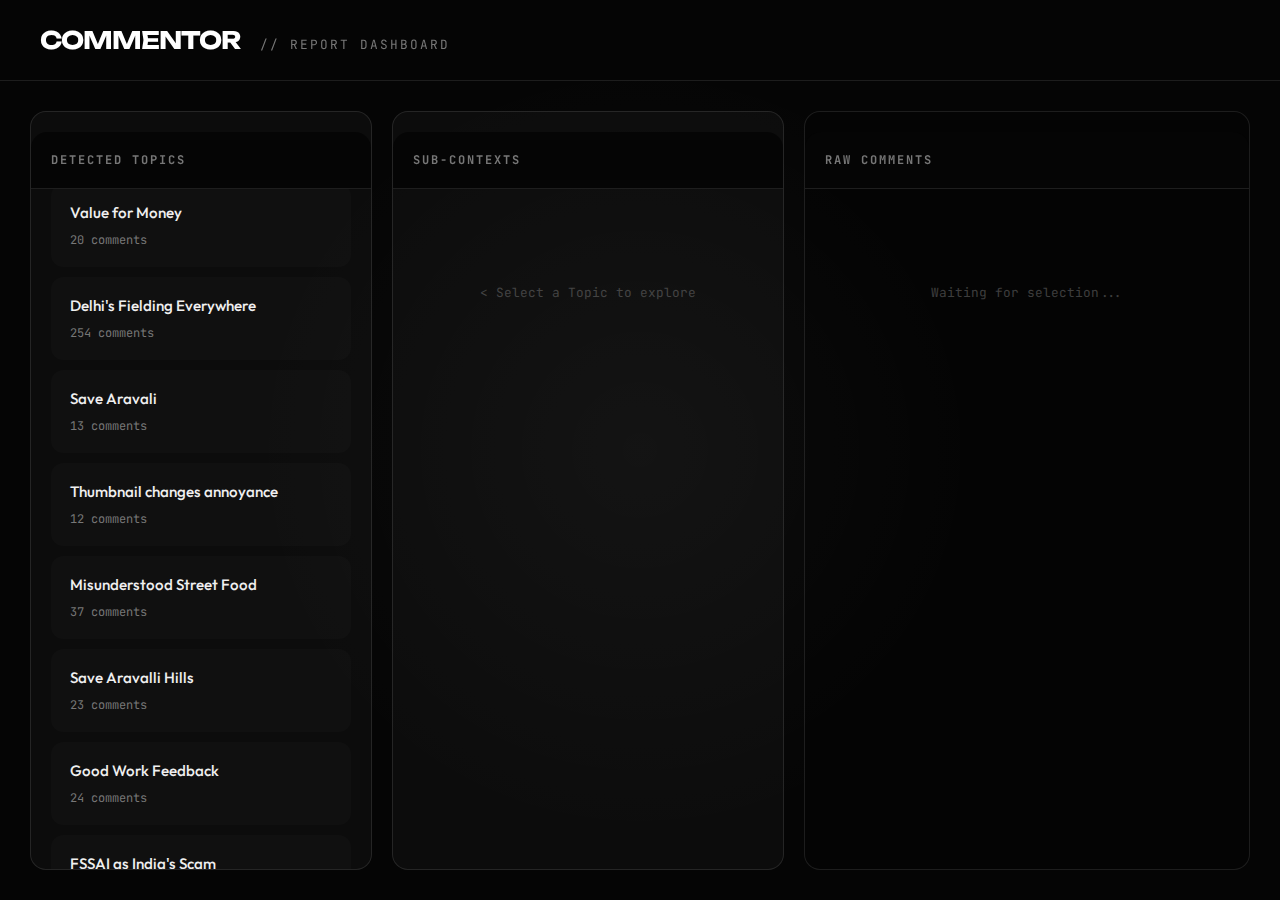
<file: demo1.html>
<!DOCTYPE html>
<html lang="en">
<head>
    <meta charset="UTF-8">
    <meta name="viewport" content="width=device-width, initial-scale=1.0">
    <title>COMMENTOR | Analysis Report</title>
    
    <link rel="preconnect" href="https://fonts.googleapis.com">
    <link rel="preconnect" href="https://fonts.gstatic.com" crossorigin>
    <link href="https://fonts.googleapis.com/css2?family=JetBrains+Mono:wght@400&family=Outfit:wght@300;400;500&family=Unbounded:wght@700;900&display=swap" rel="stylesheet">

    <style>
        /* --- THEME VARIABLES (MATCHING INDEX.HTML) --- */
        :root {
            --bg-color: #050505;
            --text-main: #ffffff;
            --text-dim: #777;
            --glass-bg: rgba(255, 255, 255, 0.03);
            --glass-border: rgba(255, 255, 255, 0.1);
            --neon-green: #00ff41;
            --font-title: 'Unbounded', sans-serif;
            --font-ui: 'Outfit', sans-serif;
            --font-mono: 'JetBrains Mono', monospace;
        }

        /* --- GLOBAL SETUP --- */
        body {
            font-family: var(--font-ui);
            margin: 0;
            background-color: var(--bg-color);
            color: var(--text-main);
            height: 100vh;
            display: flex;
            flex-direction: column;
            overflow: hidden;
        }

        /* --- AMBIENT GLOW BACKGROUND --- */
        body::before {
            content: '';
            position: absolute;
            width: 800px; height: 800px;
            background: radial-gradient(circle, rgba(255,255,255,0.03) 0%, rgba(0,0,0,0) 70%);
            top: 50%; left: 50%;
            transform: translate(-50%, -50%);
            z-index: -1;
            pointer-events: none;
        }

        /* --- HEADER --- */
        header {
            padding: 25px 40px;
            border-bottom: 1px solid var(--glass-border);
            display: flex;
            align-items: center;
            justify-content: space-between;
            background: rgba(5, 5, 5, 0.8);
            backdrop-filter: blur(10px);
            z-index: 10;
        }

        h1 {
            margin: 0;
            font-family: var(--font-title);
            font-size: 1.5rem;
            letter-spacing: -1px;
            color: #fff;
            text-transform: uppercase;
        }
        
        h1 span {
            font-family: var(--font-mono);
            font-size: 0.8rem;
            color: var(--text-dim);
            letter-spacing: 2px;
            margin-left: 15px;
            font-weight: 400;
        }

        /* --- LAYOUT --- */
        .container {
            display: flex;
            flex: 1;
            overflow: hidden;
            padding: 30px;
            gap: 20px;
        }

        .col {
            overflow-y: auto;
            padding: 20px;
            border-radius: 16px;
            background: var(--glass-bg);
            border: 1px solid var(--glass-border);
            display: flex;
            flex-direction: column;
            transition: all 0.3s ease;
        }

        /* Column Widths */
        .col-1 { flex: 0 0 300px; }
        .col-2 { flex: 0 0 350px; }
        .col-3 { flex: 1; background: rgba(0,0,0,0.2); } /* Slightly darker for contrast */

        /* Headings inside columns */
        h2 {
            font-size: 0.75rem;
            font-family: var(--font-mono);
            color: var(--text-dim);
            text-transform: uppercase;
            letter-spacing: 2px;
            
            /* STICKY HEADER LOGIC */
            position: sticky; 
            top: 0;
            z-index: 10;
            
            /* BACKGROUND: Dark to hide scrolling text */
            background: rgba(5, 5, 5, 0.95); 
            backdrop-filter: blur(5px);
            border-bottom: 1px solid var(--glass-border);

            /* MAGIC FIX: Stretch to cover the padding */
            margin-top: -20px;     /* Pull up to top edge */
            margin-left: -20px;    /* Pull left to edge */
            margin-right: -20px;   /* Pull right to edge */
            
            /* Add padding back so text isn't squished */
            padding: 20px;         
            margin-bottom: 15px;
            
            /* Round the top corners to match the card */
            border-radius: 16px 16px 0 0;
        }

        /* --- CARDS (TOPICS) --- */
        .card {
            background: rgba(255, 255, 255, 0.02);
            padding: 18px;
            margin-bottom: 10px;
            cursor: pointer;
            border-radius: 12px;
            border: 1px solid transparent;
            transition: all 0.2s ease;
        }

        .card:hover {
            background: rgba(255, 255, 255, 0.06);
            transform: translateX(4px);
        }

        /* ACTIVE STATE (The "Neon Green" Touch) */
        .card.active {
            background: rgba(0, 255, 65, 0.05);
            border: 1px solid var(--neon-green);
            box-shadow: 0 0 15px rgba(0, 255, 65, 0.1);
        }

        .card b {
            display: block;
            margin-bottom: 6px;
            color: #f0f0f0;
            font-weight: 500;
            font-size: 0.95rem;
        }

        .card small {
            color: var(--text-dim);
            font-size: 0.75rem;
            font-family: var(--font-mono);
        }

        /* --- BUBBLES (COMMENTS) --- */
        .bubble {
            background: transparent;
            padding: 15px;
            margin-bottom: 15px;
            border-left: 2px solid var(--glass-border);
            color: #ddd;
            font-size: 0.9rem;
            line-height: 1.5;
            transition: 0.2s;
        }
        
        .bubble:hover {
            border-left-color: var(--neon-green);
            background: linear-gradient(90deg, rgba(255,255,255,0.02) 0%, transparent 100%);
        }

        .placeholder-text {
            color: var(--text-dim);
            font-family: var(--font-mono);
            font-size: 0.8rem;
            text-align: center;
            margin-top: 100px;
            opacity: 0.5;
        }

        /* --- SCROLLBARS --- */
        ::-webkit-scrollbar { width: 6px; }
        ::-webkit-scrollbar-track { background: transparent; }
        ::-webkit-scrollbar-thumb { background: #333; border-radius: 10px; }
        ::-webkit-scrollbar-thumb:hover { background: #555; }

    </style>
</head>
<body>
    
    <header>
        <h1>COMMENTOR <span>// REPORT DASHBOARD</span></h1>
    </header>

    <div class="container">
        <div class="col col-1" id="global-list">
            <h2>Detected Topics</h2>
        </div>

        <div class="col col-2" id="sub-list">
            <h2>Sub-Contexts</h2>
            <div class="placeholder-text">&lt; Select a Topic to explore</div>
        </div>

        <div class="col col-3" id="comment-list">
            <h2>Raw Comments</h2>
            <div class="placeholder-text">Waiting for selection...</div>
        </div>
    </div>

    <script>
        const data = [{"id": 0, "title": "Value for Money", "count": 20, "sub_clusters": [{"id": "0-0", "title": "General / Main Topic", "count": 20, "comments": ["13:16   \u0910\u0938\u093e \u0938\u0941\u0928\u0928\u0947 \u092e\u0947\u0902 \u0906\u092f\u093e \u0939\u0948 \u0915\u093f \u0907\u0938 \u091c\u0917\u0939 \u092a\u0930 AQI \u0914\u0930 tempreture \u0938\u0947\u092e \u0938\u0947\u092e \u0939\u094b\u0924\u093e \u0939\u0948\u0964", "\u092e\u0941\u0926\u094d\u0926\u093e \u0924\u094b \u0938\u0939\u0940 \u0939\u0948 \u0926\u0947\u0916\u0924\u0947 \u0939\u0948\u0902 \u0915\u093f\u0924\u0928\u093e \u092b\u0930\u094d\u0915 \u092a\u0921\u093c\u0924\u093e \u0939\u0948\u0964\u0964 \u092a\u0930 \u092d\u0942\u0916 \u0907\u0924\u0928\u0940 \u0939\u0948 \u0932\u094b\u0917\u094b \u092e\u0947\u0902 value for money \u0926\u0947\u0916\u0924\u0947 \u0939\u0948\u0902\u0964\u0964", "\u0914\u0930 \u090f\u0902\u0921 \u092e\u0947\u0902 \u0924\u0940\u0928\u094b\u0902 \u091f\u0940\u092e\u094d\u0938 \u0928\u0947 \u0918\u0930 \u0915\u093e \u0916\u093e\u0928\u093e \u0916\u093e\u0928\u093e \u092c\u0902\u0926 \u0915\u0930 \u0926\u093f\u092f\u093e \ud83d\ude0a", "Indian \u091f\u094d\u0930\u0947\u0928 \u0915\u093e \u0916\u093e\u0928\u093e \u0915\u092d\u0940 \u092e\u0924 \u0916\u093e\u0928\u093e\n\u0914\u0930 \u0938\u094d\u091f\u0947\u0936\u0928 \u0915\u0947 \u092c\u093e\u0939\u0930 \u091c\u094b \u0930\u094b\u0921 \u0915\u093f\u0928\u093e\u0930\u0947 \u0938\u094d\u091f\u0949\u0932 \u0939\u094b\u0924\u0947 \u0939\u0948\u0902 \u0935\u0939\u093e\u0902 \u0938\u0947 \u092d\u0940 \u0915\u092d\u0940 \u0928\u0939\u0940\u0902 \u0916\u093e\u0928\u093e", "\u091a\u094b\u0930 \u0905\u0915\u0947\u0932\u0947 \u091a\u094b\u0930\u0940 \u0915\u0930\u0924\u093e \u0939\u0948 \u0938\u093e\u092e\u0928\u0947 \u0928\u0939\u0940\u0902\u0964", "\u0938\u094d\u0935\u091a\u094d\u091b \u092d\u093e\u0930\u0924 \u0915\u0947 \u092c\u093e\u0926 \u0938\u094d\u0935\u091a\u094d\u091b \u092d\u094b\u091c\u0928 \u0905\u092d\u093f\u092f\u093e\u0928 \u091a\u093e\u0939\u093f\u090f \u0939\u092e\u0947\u0902", "\u092d\u093e\u0908 \u0906\u092a\u0915\u0940 \u092a\u0928\u0940\u0930 \u0935\u093e\u0932\u0940 \u0935\u0940\u0921\u093f\u092f\u094b \u0926\u0947\u0916\u0928\u0947 \u0915\u0947 \u092c\u093e\u0926, \u0909\u0938\u0947 \u0926\u093f\u0928 \u0938\u0947 \u092e\u0948\u0902\u0928\u0947 \u092d\u0940 \u092a\u0928\u0940\u0930 \u0914\u0930 \u092a\u0928\u0940\u0930 \u0938\u0947 \u092c\u0928\u0940 \u0939\u0941\u0908 \u092c\u093e\u0915\u0940 \u091a\u0940\u091c\u0947\u0902 \u0916\u093e\u0928\u093e \u092c\u0902\u0926 \u0915\u0930 \u0926\u093f \u0939\u0948\u0902\u0964 \u092c\u093e\u0939\u0930 \u0915\u093e \u092c\u0928\u093e \u0939\u0941\u0906 \u0938\u094d\u091f\u094d\u0930\u0940\u091f \u092b\u0942\u0921 \u0914\u0930 \u092b\u093e\u0938\u094d\u091f \u092b\u0942\u0921 \u092e\u0948\u0902\u0928\u0947 \u0916\u093e\u0928\u093e \u092c\u0902\u0926 \u0915\u0930 \u0926\u093f\u092f\u093e \u0939\u0948 \u092a\u0942\u0930\u0940 \u0924\u0930\u0939 \u0938\u0947\u0964\n\u0905\u0917\u0930 \u0915\u093f\u0938\u0940 \u0915\u0940 \u0936\u093e\u0926\u0940 \u092f\u093e \u092a\u093e\u0930\u094d\u091f\u0940 \u092e\u0947\u0902 \u091c\u093e\u0924\u093e \u0939\u0942\u0902 (\u0935\u0948\u0938\u0947 \u092e\u0941\u091d\u0947 \u091c\u093e\u0928\u093e \u092a\u0938\u0902\u0926 \u092d\u0940 \u0928\u0939\u0940\u0902) \u0924\u094b \u0935\u0939\u093e\u0902 \u092a\u0930 \u092d\u0940 \u0928\u093e \u0915\u0941\u091b \u092d\u0940 \u0928\u0939\u0940\u0902 \u0916\u093e\u0924\u093e \u270b\ud83d\ude0a", "\u092e\u0947\u0902 \u0938\u090a\u0926\u0940 \u0915\u093e\u092e \u0915\u0930\u0924\u093e \u0939\u0942\u0901, \u0905\u0915\u094d\u0938\u0930 \u0910\u0938\u093e \u0939\u094b\u0924\u093e \u0939\u0948 \u0915\u093f \u092e\u0947\u0930\u0947 \u0915\u0932\u0940\u0917 \u0939\u092e\u093e\u0930\u093e \u092e\u091c\u093e\u0915 \u0909\u0921\u093c\u093e\u0924\u0947 \u0939\u0948\u0902 \u0910\u0938\u0940 \u0935\u0940\u0921\u093f\u092f\u094b \u0926\u093f\u0916\u093e\u0915\u0930 \u0964 \u0910\u0938\u0947 \u0938\u092e\u092f \u092a\u0930 \u092c\u0939\u0941\u0924 \u092c\u0941\u0930\u093e \u0932\u0917\u0924\u093e \u0939\u0948 \u091c\u092c \u0938\u092c \u0939\u092e \u0932\u094b\u0917\u094b\u0902 \u092a\u0930 \u0939\u0902\u0938 \u0930\u0939\u0947 \u0939\u094b\u0924\u0947 \u0939\u0948\u0902 \u0914\u0930 \u0915\u0941\u091b \u092c\u094b\u0932\u094b \u0924\u094b \u0905\u092a\u0928\u093e \u0939\u0940 \u0938\u093f\u0915\u094d\u0915\u093e \u0916\u094b\u091f\u093e \u0939\u0948 \ud83d\ude14\u0964 \n\u0939\u092e \u0932\u094b\u0917 \u0907\u0902\u0921\u093f\u092f\u093e \u0938\u0947 \u091b\u0941\u091f\u094d\u091f\u093f\u092f\u094b\u0902 \u0938\u0947 \u0935\u093e\u092a\u0938 \u0906\u0924\u0947 \u0938\u092e\u092f \u0915\u0941\u091b \u092e\u093f\u0920\u093e\u0908 \u092f\u093e \u0916\u093e\u0928\u0947 \u0915\u0940 \u091a\u0940\u091c\u0947\u0902 \u0932\u093e\u0924\u0947 \u0939\u0948\u0902, \u0924\u094b \u092c\u0939\u0941\u0924 \u0938\u093e\u0930\u0947 \u0932\u094b\u0917 \u0916\u093e\u0924\u0947 \u0928\u0939\u0940\u0902 \u0939\u0948\u0902, \u092f\u0939\u0940 \u0938\u092c \u0935\u0940\u0921\u093f\u092f\u094b \u0915\u0940 \u0935\u091c\u0939 \u0938\u0947 \u0964 \n\u0938\u091a \u092e\u0947\u0902 \u092c\u0939\u0941\u0924 \u092c\u0947\u091c\u094d\u091c\u0924\u0940 \u0939\u094b\u0924\u0940 \u0939\u0948 \u0907\u0902\u0921\u093f\u092f\u0928\u094d\u0938 \u0915\u0940 \u0907\u0902\u091f\u0930\u0928\u0947\u0936\u0928\u0932\u0940, \u0938\u094d\u091f\u094d\u0930\u0940\u091f \u092b\u0942\u0921 \u0915\u0940 \u0935\u091c\u0939 \u0938\u0947 \ud83d\ude1e", "\u092d\u0948\u092f\u093e \u092e\u0948\u0902 \u0906\u092a\u0915\u093e \u092c\u0921\u093c\u093e fan \u0939\u0941 \u092a\u0930 \u0906\u091c \u0932\u0917 \u0930\u0939\u093e \u0939\u0948 \u0906\u092a \u0938\u094b\u0928\u0947 \u0915\u0940 \u091a\u092e\u094d\u092e\u091a \u0915\u0947 \u0938\u093e\u0925 \u092a\u0948\u0926\u093e \u0939\u0941\u090f \u0939\u0948", "Solution to \u0939\u092e\u093e\u0930\u0947 \u0939\u0940 \u092a\u093e\u0938 \u0939\u0948\u0964\u0964\u092c\u093e\u0939\u0930 \u0915\u093e \u0916\u093e\u0913 \u0939\u0940 \u092e\u0924\u0964 Simple \u2764\u2764\u2764", "\u091c\u0930\u0942\u0930\u0940 \u0928\u0939\u0940\u0902 \u0939\u0948 \u092b\u093e\u0907\u0935 \u0938\u094d\u091f\u093e\u0930 \u0939\u094b\u091f\u0932 \u092e\u0947\u0902 \u092d\u0940 \u0905\u091a\u094d\u091b\u093e \u0916\u093e\u0928\u093e \u092e\u093f\u0932\u0947\ud83d\ude05", "100 \u0930\u0941\u092a\u090f \u092e\u0947\u0902 fssai \u0938\u0930\u094d\u091f\u093f\u092b\u093f\u0915\u0947\u091f \u092e\u093f\u0932 \u091c\u093e\u0924\u093e \u0939\u0948 \u0907\u0938\u0938\u0947 \u092c\u0921\u093c\u093e \u0926\u0941\u0916 \u0926\u0941\u0930\u094d\u092d\u093e\u0917\u094d\u092f \u0914\u0930 \u0915\u094d\u092f\u093e \u0939\u0948 \u0907\u0938 \u0926\u0947\u0936 \u0915\u093e \u0915\u094b\u0908 \u092b\u0942\u0921 \u0911\u092b\u093f\u0938\u0930 \u091a\u0947\u0915 \u0915\u0930\u0928\u0947 \u092d\u0940 \u0928\u0939\u0940\u0902 \u0906\u0924\u093e \u092c\u093f\u0928\u093e \u092b\u0942\u0921 \u0932\u093e\u0907\u0938\u0947\u0902\u0938 \u092c\u093f\u0928\u093e \u091a\u0947\u0915\u093f\u0902\u0917 \u092b\u0942\u0921 \u0915\u094b\u0930\u094d\u091f \u0916\u094b\u0932\u0928\u0947 \u0926\u0947\u0928\u093e \u0939\u0940 \u0928\u0939\u0940\u0902 \u091a\u093e\u0939\u093f\u090f", "\u092f\u0926\u093f \u0917\u094d\u0932\u0935 \u0921\u093e\u0932\u0947 \u092d\u0940 \u0939\u0948, \u0924\u094b \u0935\u094b \u0917\u094d\u0932\u0935\u094d\u091c \u0938\u093e\u092b \u0939\u094b\u0902\u0917\u0947 \u0907\u0938\u0915\u0940 \u092d\u0940 \u0915\u094d\u092f\u093e \u0917\u093e\u0930\u0902\u091f\u0940 \u0939\u0948 ?", "\u0a2c\u0a39\u0a41\u0a24 \u0a35\u0a27\u0a40\u0a06 \u0a35\u0a40\u0a30 \u0a1c\u0a3e\u0a17\u0a30\u0a42\u0a15 \u0a32\u0a08", "\u0986\u09ae\u09bf \u098f\u0995\u09a6\u09bf\u09a8 \u09b9\u09be\u0993\u09a1\u09bc\u09be \u09b8\u09cd\u099f\u09c7\u09b6\u09a8 \u09ac\u09be\u09b8 \u09b8\u09cd\u099f\u09cd\u09af\u09be\u09a8\u09cd\u09a1\u09c7 \u098f\u0995\u099f\u09be \u09ac\u09be\u09b8\u09c7 \u09ac\u09b8\u09c7 \u09ac\u09b8\u09c7 \u099c\u09be\u09a8\u09be\u09b2\u09be \u09a6\u09bf\u09df\u09c7 \u098f\u0995\u099f\u09be \u0995\u09be\u09a8\u09cd\u09a1-\u0995\u09be\u09b0\u0996\u09be\u09a8\u09be \u09a6\u09c7\u0996\u099b\u09bf\u09b2\u09be\u09ae\u0964\n\u09ac\u09be\u09b8 \u09b8\u09cd\u099f\u09cd\u09af\u09be\u09a8\u09cd\u09a1\u09c7\u09b0 \u098f\u0995\u099f\u09be \u09a6\u09cb\u0995\u09be\u09a8\u09c7 \u09a6\u09c7\u0996\u09bf \u099a\u09be\u0989\u09ae\u09bf\u09a8 \u09a8\u09c1\u09a1\u09c1\u09b2\u09b6 \u09b8\u09bf\u09a6\u09cd\u09a7 \u0995\u09b0\u09c7 \u099c\u09b2 \u099d\u09a1\u09bc\u09a4\u09c7 \u09a6\u09bf\u09df\u09c7\u099b\u09c7\u0964 \u0986\u09ae\u09bf \u09af\u09c7 \u09ac\u09be\u09b8\u099f\u09be \u09a4\u09c7 \u09ac\u09b8\u09c7\u099b\u09bf\u09b2\u09be\u09ae \u09b8\u09c7\u0987 \u09ac\u09be\u09b8\u099f\u09be \u098f\u0995\u099f\u09c1\u0996\u09be\u09a8\u09bf \u09b8\u09be\u09ae\u09a8\u09c7 \u098f\u0997\u09bf\u09af\u09bc\u09c7 \u09af\u09c7\u09a4\u09c7\u0987 \u09aa\u09be\u099a\u09be-\u09a8\u09cb\u0982\u09b0\u09be \u099c\u09b2 \u099b\u09bf\u099f\u0995\u09c7 \u0997\u09c7\u09b2\u09cb, \u09ae\u09a8\u09c7 \u09b8\u09c7\u0987 \u099a\u09be\u0989\u09ae\u09bf\u09a8\u09c7\u0993 \u099b\u09bf\u099f\u0995\u09c7 \u0997\u09c7\u099b\u09c7\u0964 \u09a6\u09cb\u0995\u09be\u09a8\u09c7\u09b0 \u09b2\u09cb\u0995\u099f\u09be \u098f\u0995\u099f\u09be \u099d\u09be\u0981\u099f\u09be \u09a8\u09bf\u09af\u09bc\u09c7 \u09ac\u09be\u09b8 \u09b8\u09cd\u099f\u09cd\u09af\u09be\u09a8\u09cd\u09a1\u09c7\u09b0 \u09a8\u09cb\u0982\u09b0\u09be \u099c\u09b2\u09c7 \u099d\u09be\u0981\u099f \u09a6\u09bf\u099a\u09cd\u099b\u09bf\u09b2, \u09ac\u09be\u09b8\u09c7\u09b0 \u099a\u09be\u0995\u09be\u09b0 \u099c\u09b2 \u099b\u09bf\u099f\u0995\u09c7 \u09af\u09c7\u09a4\u09c7\u0987 \u099d\u09be\u0981\u099f\u09be \u09ab\u09c7\u09b2\u09c7 \u09a6\u09bf\u09df\u09c7, \u09b9\u09be\u09a4 \u09a8\u09be \u09a7\u09c1\u09af\u09bc\u09c7 \u09a8\u09c1\u09a1\u09c1\u09b2\u09b6 \u098f\u09b0 \u099c\u09be\u09af\u09bc\u0997\u09be\u099f\u09be \u09a4\u09c1\u09b2\u09c7 \u09a8\u09bf\u09b2\u09cb \u098f\u09ac\u0982 \u09a8\u09c1\u09a1\u09c1\u09b2\u09b6 \u0997\u09c1\u09b2\u09cb \u0995\u09c7 \u098f\u0995\u099f\u09c1 \u09a8\u09c7\u09a1\u09bc\u09c7-\u0998\u09c7\u0981\u099f\u09c7 \u09a6\u09bf\u09b2\u09cb\u0964 \u0986\u09ac\u09be\u09b0 \u098f\u0995\u099f\u09be \u09a1\u09c7\u099a\u0995\u09bf \u0993\u09ad\u09c7\u09a8\u09c7 \u09ac\u09b8\u09bf\u09af\u09bc\u09c7 \u09a4\u09be\u09a4\u09c7 \u099c\u09b2 \u09a2\u09c7\u09b2\u09c7 \u09a6\u09bf\u09df\u09c7 \u0986\u09ac\u09be\u09b0 \u099d\u09be\u0981\u099f \u09a6\u09bf\u09a4\u09cb \u09b6\u09c1\u09b0\u09c1 \u0995\u09b0\u09c7 \u09a6\u09bf\u09b2\u0964\n\u09ac\u09be\u09b8\u099f\u09be \u0986\u09b0 \u098f\u0995\u099f\u09c1 \u098f\u0997\u09bf\u09df\u09c7 \u09af\u09c7\u09a4\u09c7\u0987 \u09a6\u09c7\u0996\u09bf \u098f\u0995\u099f\u09be \u09b2\u09cb\u0995 \u09a6\u09c7\u0993\u09af\u09bc\u09be\u09b2\u09c7 \u09aa\u09cd\u09b0\u09b8\u09cd\u09b0\u09be\u09ac \u0995\u09b0\u099b\u09c7 \u098f\u09ac\u0982 \u09b8\u09c7\u0987 \u099c\u09b2 \u09aa\u09cd\u09b0\u09ac\u09be\u09b9\u09bf\u09a4 \u09b9\u099a\u09cd\u099b\u09c7 \u0990 \u09a6\u09cb\u0995\u09be\u09a8\u09c7\u09b0 \u09a6\u09bf\u0995\u09c7\u0987\u0964\n\n\u098f\u09b8\u09ac \u09a6\u09c7\u0996\u09be\u09b0 \u09aa\u09b0\u09c7 \u09aa\u09cd\u09af\u09be\u0995\u09c7\u099f\u099c\u09be\u09a4 \u0996\u09be\u09ac\u09be\u09b0 \u099c\u09bf\u09a8\u09bf\u09b8 \u099b\u09be\u09a1\u09bc\u09be \u0985\u09a8\u09cd\u09af \u0995\u09cb\u09a8\u0993 \u0995\u09bf\u099b\u09c1 \u0995\u09bf\u09a8\u09a4\u09c7\u0987 \u0987\u099a\u09cd\u099b\u09c7 \u0995\u09b0\u09c7 \u09a8\u09be\u0964 \u09af\u09a6\u09bf\u0993 \u09aa\u09cd\u09af\u09be\u0995\u09c7\u099f\u099c\u09be\u09a4 \u099c\u09bf\u09a8\u09bf\u09b8 \u0995\u09bf\u09ad\u09be\u09ac\u09c7 \u09a4\u09c8\u09b0\u09bf \u09b9\u099a\u09cd\u099b\u09c7 \u0995\u09c7 \u099c\u09be\u09a8\u09c7, \u09b8\u09c7\u0996\u09be\u09a8\u09c7\u0993 \u09b9\u09af\u09bc\u09a4\u09cb \u0996\u09be\u09b0\u09be\u09aa \u0985\u09ac\u09b8\u09cd\u09a5\u09be\ud83d\ude22", "MOMO \u0939\u094b \u0939\u094c \u092c\u0947\u0928\u094d\u0938\u094d\u091f\u094b\u0915 \u092e\u094b\u092e\u094b\u091c \u0928\u0939\u093f", "\u0926\u093f\u0932\u094d\u0932\u0940 \u0935\u093e\u0932\u0947, \u0915\u0930\u0947 \u0924\u094b \u0915\u0930\u0947 \u0915\u094d\u092f\u093e... \u092c\u094b\u0932\u0947 \u0924\u094b \u092c\u094b\u0932\u0947 \u0915\u094d\u092f\u093e.... \u0938\u093e\u0902\u0938 \u0932\u0947\u0928\u0947 \u0915\u0947 \u0932\u093f\u090f \u0938\u093e\u092b \u0939\u0935\u093e \u0928\u0939\u0940\u0902 \u0939\u0948 \u092a\u0940\u0928\u0947 \u0915\u0947 \u0932\u093f\u090f \u0938\u093e\u092b \u092a\u093e\u0928\u0940 \u0928\u0939\u0940\u0902 \u0939\u0948 \u0914\u0930..... \u0905\u092c \u0909\u0928\u0915\u093e favourite momos \u092d\u0940 \u0928\u0939\u0940\u0902 \u092c\u091a\u093e \ud83d\ude02\ud83d\ude02\ud83d\ude02... \u0939\u0947 \u092a\u094d\u0930\u092d", "\u0915\u094d\u092f\u093e \u0918\u0930 \u092e\u0947\u0902 \u0906\u091f\u093e \u0917\u0942\u0902\u0925\u0924\u0947 \u0938\u092e\u092f \u0938\u092d\u0940 \u0932\u094b\u0917 \u0917\u094d\u0932\u0935\u094d\u0938 \u092a\u0939\u0928\u0924\u0947 \u0939\u0948\u0902\u0964\n\u092b\u093f\u0930 \u0917\u093f\u0932\u0935\u094d\u0938 \u092a\u0930 \u0907\u0924\u0928\u093e \u091c\u094b\u0930 \u0915\u094d\u092f\u094b\u0902", "9:22 Adrija di \u0986\u09ae\u09bf \u09a4\u09cb\u09ae\u09be\u0995\u09c7 \u098f\u0995\u099f\u09be \u09ae\u09c7\u0987\u09b2 \u0995\u09b0\u09c7\u099b\u09bf\u09b2\u09be\u09ae, \u09a4\u09c1\u09ae\u09bf \u0995\u09cb\u09a8\u09cb \u0989\u09a4\u09cd\u09a4\u09b0 \u09a6\u09be\u0993 \u09a8\u09bf \u0964 \u09aa\u09be\u09b0\u09b2\u09c7 \u098f\u0995\u099f\u09c1 \u0989\u09a4\u09cd\u09a4\u09b0 \u09a6\u09bf\u0993 \u0964", "\u092f\u0947 \u0938\u092c \u0924\u094b \u0920\u0940\u0915 \u0939\u0948 \u092f\u0947 \u092d\u0940 \u090f\u0915 \u0917\u0902\u092d\u0940\u0930 \u092e\u0941\u0926\u094d\u0926\u093e \u0939\u0948\u0964 \u092d\u093e\u0908 \u0926\u0947\u0936 \u092e\u0947\u0902 \u091c\u0902\u0917\u0932 \u0909\u091c\u093e\u095c\u0947 \u091c\u093e \u0930\u0939\u0947 \u0939\u0948\u0902 \u0905\u0930\u093e\u0935\u0932\u0940 \u0915\u091f\u0928\u0947 \u0935\u093e\u0932\u093e \u0939\u0948 \u0935\u0940\u0921\u093f\u092f\u094b \u0915\u092c \u0906\u092f\u0947\u0917\u0940 \u0907\u0928 \u092e\u0941\u0926\u094d\u0926\u094b\u0902 \u092a\u0930?"]}]}, {"id": 1, "title": "Delhi's Fielding Everywhere", "count": 254, "sub_clusters": [{"id": "1-0", "title": "General / Main Topic", "count": 157, "comments": ["12:15 Stuffing chatpata aur pani tasty hone ke liye secret haatho wala Ingredient nahi dal na\ud83d\ude02", "Na govt ko or na hi public ko koi v fark parta hai", "4:31 gloves hone chahiye, Gloves ko saaf karne ke liye sanitizer hona chahiye , Autoclave jesa kuch  bhi hona chahiye jo steam se sterilization so sake", "1:50 google reviews me jo restaurant hai uski videos viral nahi hoti hai. Viral unki hoti hai jo aapne video ki shuruaat me dikhayi thi. Apko aisi jagah jana chahiye test krne jaha reviews na hote ho. Kyuki jyada tar normal log offline jagah se hi khate hai jaha reviews nhi hote. Agree?", "Do not compare with Singapore. Bcoz, humare yaaha, aaisa hi hota hai.\ud83d\ude02", "Jab food vloggers puchte hain kya dal rhe ho ye kya hai toh hmme azeeb lagta hai but main reason yahi hota hai puchne ka chemicals toh nhi dal rhe jo dal rhe uski quality kesi hai but", "Hygiene sabko lta hai even hmare area ke shopkeeper ko bhi hai unko bolne ke baad bhi wo instructions follow nhi karte rules to hona hi chahiye aur dtalls bhi bnana chahiye", "Bro changes his thumbnails a lot\u2014 but ye lali chagani club kachori waale ko kyun toda\ud83d\ude02", "pura video dekha bt mostly jo report aaya usse to influence honge log to eat street food ...", "Mausam thanda hai thande mausam me Bacteriya activate nahi hoge utan ye test may, June July me karwana tha", "\ud83d\ude02\ud83d\ude02\ud83d\ude02 12:09 Itna kachra kha liya hai ki ab acchi chij bhi acchi Nahin la", "West Bengal me sab se jyada unhygienic food hota hai is that true??? because muze kuch friends bole Jo wahape visit karke aye the", "Mostly viral videos cart ki hoti hai jo unhygienic tareeke food preparation karte hai par apne resturant ko chunka joke somehow mismatch.", "bhai last 2 momo stall katwaria sarai mai hai , iit delhi ke paas, main khaate peete retha hun (mera khel khatam hai)", "Bhai iska liya health sanitary inspector post hoti jo ya log vacancy nhi niklta hum jasa log bus deploma karka beetha hai", "aapne research ke liye shop jo visit kiye wo sare toh hygienic mane jate hai and for rich people only.  gareeb jaha fastfood khate hai wha ka to dekha hi nhi", "Food inspector crores k makaan bana rahe hai bhai. Ek chhapa nai padta.  Padta wahan hai jab paisa nai milta", "Aap to  Surat me gaye hi nahi 0:37", "12:08 taste to unhygienic food m hi hota h , jisko bnane m special piche k masala or bina glaps wale hatho se hi ata h \ud83d\ude02\ud83d\ude02", "Abhi vi India main food stalls ke liye licence raj hota hain neta o ke talbe chatne padta hein \ud83d\ude22", "Mere real chachu ek food safety officer h vo btate h ki unke under m 3 district h ab mtlb 1 district ko sirf hafte m 2 din aur 2 din m kya hi hota h aur upr se jo ministers aate h khi se bhi chahe CM ho ya koi bhi minister unke ps bhi duty chachu ki lg jati h jisse sara time sirf ministers ka khana hi check krne m nikl jata h aur dusre logo k liye time milta hi nhi and fr vo 13-14 ghante duty krte h jisse ki vo apne district k venders h unko bhi dekh paye", "FSSAI is Too Corrupt Make a New Body \ud83d\ude05\ud83d\ude05To Save Street Food \ud83d\ude0a\ud83d\ude0aMai kaal Sealdah gya thay Station keh Pass Gloves \ud83e\udde4 Pehenta Hi Nahi Hai Ye", "Kolkata bengalore phir jinda rehne layak hai... Delhi mai khane se agar nahi mare toh air aur uska aqi (aka temperature) mar dega \ud83d\ude42", "fody safety department me jitne hai vo bhi kuchh nahi karte hai", "India ke har problem solution available he lekin problem ye he ki hame vo implement nahi karna.", "Bhai ne jisko \"Chirag Dilli Facility\" bol kar achha feel karwaya......vo Chirag Dilli jhar jhar buildings hain jisme log room ke floor par momos banate hai", "Singapore ke rules bahut shi he food safety ke liye", "Arawali hills par bhi vedio bnao please bhai is vakt aapko aavaj uthane ki sakht jarurat h bhai please from rajasthan", "mujhe toh lagta hai main kuch jyda hi immune hogya hu phele street food then hostel ka unhygenic khana fir bhi lagta hain abhi toh aur jhelna hai", "Sahi bol rahe ho bhai, \ud83d\ude22mein bhi Trombay  mein rahta hu", "Bro sabse badi problem ye hai ki ye khaane wale jis hath se customer se paise lete hai usi se khana/food bhi dete hai to batao wo currency kis kis ke hath se touch hokar aayi hogi", "Main jahaan hoon yahaan par Samosa, Litti, Bhajiya etc open raheta hai, wo bhi road ke side par hi..jahaan dust faila raheta hai.\nLekin koi rok nahi lagata. \nPolice soyi hui hai.\n\nMundra Gujarat", "Bangalore me street ship gye hi nhi bhai \ud83d\ude35\u200d", "Yaar ek toh food officers, judges aur infrastructure handle karne waalo ki kmi hai aur unemployment intna zyada hai\ud83d\ude22\nMtlb sense hi nhi bnta", "Bhai best jaga pe jaoge to sahi hygiene hy dekhy gi na casual jaga pe jao na jahan middle class log khana khaty", "Street food wo jo road side pe hota hy na k koi restaurant mai...", "Singapore china japan ko 60-70 me dekho aise lgta hai hum us time unse ache hai... Aaj 2025 me hum vhi hai or wo top par in every aspect", "Theek hai ye bat ki hygiene ki kami hai lekin in sab points ko log generalize kar dete hain ki puri country hi unhygienic hai \nKuch foreign vloggers bhi hai jo saaf jagah ko janbujh kar avoid karke kisi unhygienic jagah par jate hain \nBasically india ki image kharab hoti hai\nShuru main apne Jo clips dikhaye hain unmein sab india se hain bhi nahi", "yeh saab ka baas ek hi solution salary badhao, INR ka value badhao. Kyo ki Indian afford ni kr patey hein tou food sellers b afford ni kr patey quality maintain krna aur quality maintain krne jayega tou price hike krna padhta hein aur customers afford ni kr patey kyo ki salary kaam hei", "Bhai , par kya vendor ne gloves bhi achhe hi pehne honge iski kya guarantee hongi, kyoki jab tak vendor aware nhi honga tab tak kuchh nhi ho sakta!!!!", "Singapore ka system kafi pasand  aaya mujhe", "sabse kam kharche me Colour keliye bit chakundar ko istemal kar sakte he red colour hojata he 5star me istemal karta he", "Thankyou Bhai ,mai nhi khaunga ab se yeh sab", "Mere bagal ne samose ki shop hai wo khule me samose banate hai road kinaare", "Bro everyone knows ki hmari sarkar kuch nahi kre gi pollution ka so please hme khud hi sab issues solve krne hoge let's do it together everybody", "Bhaiya kya aap hume bata sakte hain ki kon sa protein badhiya ha jo hum le ske bina kisi effect ke\u2764\u2764", "Jo chij safai se banegi uska test Nahin rahega Jo chij gandagi se banegi uska test aacha rahega", "Sikhne k liye china se pollution control bhi Sikh sakte hai, but govt ko sikhna bhi nhi na to regulate or enforce karna hai. Baas lootna hai", "Bhai aise khane wale videos mein mjhe on field team mein leliya karo please", "Shukar hai koi toh iss cheez pe dhayan de raha hai, kya pta bimaria unhygienic food ki vajah se ho rahi hon", "Bhai ek video online education business pr bhi bnao causes:\n1) ye log through the year batch laate hi hai pr jab exams near hota hai to comback ke naam pr or bhi saare batch launch krte hai taki business bana rhe\n2) comback me bcche ko aise batate hsi ki 1 se 2 months me pura syllabus complete kra denge to yahi cheez yearly courses me aise hi 6 baar syllabus kyu nhi khatam kiya??\n3) ye through the year itne saare batch laate hai ki sabhi bacche ka mentality bnn jata hai ki isse nhi to agle batch se kr lunga or issi reason se backlog bhi bnnta hai or ye bhi bolte hai ki nhi padhta koi nhi backlogs seris laate hai \n Or pata nhi kyaa ???", "Are jis State me gaye waha ki bhasha me baat karni chahiye thi unko accha lagta", "Humare desh me ek food safety authority hai jo itne mahan hai ki bohot hard work karke ek rule book banake rakha hai..\n\nAb wo follow ho raha hai ki nahi ye bhi wo dekhe ye kya baat Hui..?\n\nAaj kal log bohot zyada demand aur complaint karne lage hai..\n\nFood safety authority hai wo food safe hai ki nahi ye bhi wo hi dekhega to uska aur jo bade bade kaam hai wo kon karega?\n\nKya Aaj kal public kuch samajhte nahi hai..", "Bhaiyya ke Haat ka maail jab tak mix nahi ho jata tab tak acchi taste nahi aati... that's why jo puchka thoda bahut hygenic tha...it didn't taste good...", "momo wale bhiya pe dil aagaya <3", "Aisi job mujhe bhi chahiye \ud83d\ude05", "Bhai apko Delhi Chandigarh  ma be dekho\ud83d\ude22", "Yeh kaisi loktantra hai jahan awaaz sirf chunaav ke waqt yaad aati hai?\nParyavaran par bolein toh koi sunta nahi,\nSwasthya par sawaal uthao toh khamoshi milti hai,\nNaukri ki baat karo toh sirf vaade milte hain.\nAgar awaam ki awaaz hi nahi suni jaati,\ntoh phir yeh loktantra kis ke liye hai\u2014logon ke liye ya sirf kursi ke liye?", "Bhai rules ka pata nhi per civiv sense Jaruri hai\ud83d\ude22", "Toh Delhi mei saaf hawa hi nehi balki saaf khana bhi nehi hai", "Mohak bhai kabhi field pe nahi jate hai review lene", "turned out mohak mangal is  the best food investigator than so called food bloggers of india.. kuch sikho ayush sapra  bhai..inke jaise honest review dijiye", "Mohak bhai mumbai mai koi team kuy nahi bheja aapne", "FCI ki 2020 m vacancy ayi thi last tym", "Bhai gareeb aadmi to aisi jagah se bhi nahi khata ,woh to road par lagi thela gadi se khata hai,uska symple lo.", "Me 2 baar admit ho chuka hu hospital me food poisoning ki wajah se esliye me ab bahar kuch khata hi nhi man hota h toh ghrpe hi bana leta hu and mere doctor ne merko bola tha ki if bahar ka rahe ho toh fried khao kyuki usme germs mar jayge and panipuri, chutney or jayda touched cheej avoid kro", "Food bloggers ko dukandar ne haddi dali to kuch bhi promote kar dete hai...they are also responsible... They should investigate like your teams and then only feature/ recommend food spot", "Best mohak mangal bhai \u2764\nBasic needs ke liye itna struggle kya ye h 4th largest economy?", "Government owned FSSAI aur bhi aisi agencies faltu hai, kamchor hai, inko piase khilao aur aap apne ghatiya hygiene is khana khilao.", "Al amanah ke khilaf main kuch nahi sununga... College ke dino me ek chote se room se shuru hoke use itna bada bante dekha hu. Roz ka lunch hua karta tha hum college students ka. Filling, affordable and tasty. \nAl-Amanah for life", "Hamare yeha aisa hi hota ha", "Ham tho viswgiru hy \ud83d\ude2e q seekhe dusrons", "Mujhe to yaad bhi nhi kab last time street food khaya tha jo man hota h ghar pe hi ban jata h \u2764\ufe0f\ud83d\ude18\ud83d\ude18", "Mai jb bhi delhi ke momo khata hu mere ko diariha ho jata hai \nLast ke ek year se touch bhi nhi kiya momo maene \ud83d\ude4c", "Kya bhai aache dukan me khana aacha hi milega na \nKoi thele wale ke paas jata \ud83e\udd21\ud83e\udef5", "Ajjeb log hai \nGloves ni pehna usse diqat h , unhygienic hai usse bhi diqat h\nPer ander jo meat non veg,egg ,yolk itni gandi cheeze ko khane se nahi\ud83d\ude02", "Achha hua koi team Patna nahi aayi", "Baki sab baad me....what would it take to be in ur team\ud83d\ude02", "Hui.. hui... Bollywood celebrities specially male actor ke to maze hi maze he roj roj gulabi seal tod te he ache ache meethai khate he or garib people like me sanskar, anusan , ki bat kar ke garib chupa le ta he.", "Shawarma thewk hai, par Karnataka maine hindi kaise bol raha hai?", "Aaj momos soch raha tha \nPar abb maan nahi\ud83d\ude22", "Lali chagani ji ne worldwide Kolkata ko famous kr diya hai, \ud83d\ude02\ud83d\ude02\nUnhygien ki baat ho aur lali ji ka naam na aye, esa ho hi nahi sakt", "Jacket konse company ka hai bhai?\ud83d\ude05", "bhai street food ka log mazak uratay hai aap ko restaurant dika rahay hu", "unhealthy vendors ko min 5 years prison and 1 lac jurmana hona chahiye,", "Aisa hi ganda or sasta pasand karte he log,,,,kaan khujayega,naak me ungli karega fir usi hath se banake dega\ud83d\ude02", "MAINE TO BAHAR KHAANA AB BAND KR RAHA HOON... AB GHAR PE HI BANAUNGA SUNDAY KO", "Abhi 5 din lagatar restaurant me khana khaya food poisoning hua h mujhe .. bhagwan Kasam main bahar ka khana dekhunga bhi nhi kuch mahino tak .. sab ab ghr pr bana k khaunga bhot lightly leta tha main iss type k video ko pr i swear main kbhi lagatar bahar ka nhi khaunga", "Bhaiya epstein files par video banaye kuch samajh nhi aaya kya ho rha hai\nAnd love ur videos bhaiya", "Apka content bahot achha rahta pr jo Trending issue hai uspe nhi rahta.... Mai ye nhi keh raha ki yeh problem nhi hai pr abhi bahot aise incident hue hai jab muje laga tumne video banane hona tha apki team ko bhi ye samjhna hoga ya naya koi lelo...", "@mohak_mangal 11:31 bhai street food bol ke air-conditioned mein ghus gaya \ud83d\ude02", "Agar 40 me sabkuch chiye to healthy food kaha milega\nAnd western food to acha ha lakin utna paysa ager indian stall charge kare to 1 vi kane nahi jayega", "Bhaiya mujhe bhi apni team me lelo mujhe bhi khanna pasand hai\ud83d\ude02", "Rancidity of fats, pesticide test, acrylamide levels wagere test kaun karega? Bas bacteria nahi hai toh safe to consume ho gaya?", "Par bhai vo bhopal m sarkari institution m bache mar gaye mess food k karan uska kya", "Kabhi odisha ka bia khane ana", "Janoge to nahi manoge kese", "Gloves pehnny sy productivity kam ho jati hai \ud83d\ude02\ud83d\ude02\ud83d\ude02 es liye nahi beha", "12:06 yehi to dikkat hai bhai India me. Jaha hygiene hota hai waha taste nahi milta \ud83d\ude02\ud83d\ude02\ud83d\ude02\ud83d\ude02\n\nMe bhi unhygienic jagah hi jata", "Bahar ki har chiz gandi hee hoti h... Well, ab to ghr ki chiz bhi asli milna muskil hota ja rha h... Nkli ghee, nkli chana, sab nkli \ud83d\ude22", "12:16 chatpata nahi hai iska wahi hai madam \ud83d\ude02\ud83d\ude02\ud83d\ude02", "11:47 ye bhai hai yaa bhen ?  Kesa ho rha h \ud83d\ude02", "Delhi walo ki toh har taraf se fielding set he hawa , pani , khana sab zahreela he", "FSSAI ko strictly action lena chahiye, Hygiene maintain nahi karte hai Stree vendor or other popular kitchen.", "Bas ye videos India se bahar nahi Jani chaiye \ud83e\udd78", "Kal shawarma khaye tha\u2026\u2026\ud83d\ude05", "Aajkal youtubers me ek jung hai ki kaise indian civic sense ya hygiene jaise cheezo pe video banake duniya bhar me india ko badnam kiya jaye aur jyada se jyada likes aur subscribers hasil kiye jaye\ud83d\ude22", "Kolkata ke kachori chaha ke waha q nahi gaye? \ud83d\ude05", "cafe k jayag ekdome e raw street ko pakar na chaiye tha instead of google review ya logo k baat k jayaga", "\ud83d\ude02bhai street food ke liye road pe utro nahi ki shop pe ya kisi brand pe jao , direct thele pe ya nukkad ya cycle vali pe jao\ud83d\ude02", "2:40 R ee mohawk bro . Kya ye sponsered ads chalarahe ho . YT me join button se \u20b9 lo  members only video ko first members ko release karo fir  2 months ke baad  me general public ke lye release kar na or patreon me \u20b9 log and apke team ko chalao . Like that ap v bohot independently video bana pao ge .", "lag toh mazay ka raha hai phir bhe", "Bhagat ji ko kuch mat bolna\ud83d\ude02", "street food for street people. Waise Sewagitarian to kya hi farak padta hai", "13:40 famous h but itne ghatiya momo aj to ni khaye maine", "khaega Bharat marega Bharat  delhi me pollution and ab food adulteration...kya hoga delhi walo ka  rab hi bachega unko", "conclusion: kabhi kabar bahar se kha sakte ho", "Aaj ke baad bahar ka khana band \ud83d\ude22", "bhai  shyd tune  kachori kha kr direct al amanah ka roll khaya .isy liye taste ni ayaa .\nWrna kaha al amanah kaha big fat\ud83d\ude02\ud83d\ude02", "Bhai restaurant me jaake hygiene check kar raha h. Street vendors k pass jao phir pata karo kyunki mostly log wahi khate h", "Mujhe bhi aapki company mein kaam karna hai\ud83d\ude22", "Bhai Apki Bengaluru Team me Vijay Thalpathy kam karta hai\ud83d\ude02", "Delhi k Street vendors and street food waale bahot gande or unhygienic hote hai unka khana bhi aisa hi ganda hota hai , Mumbai's street food is far better and hygienic thn delhi \n\nMain Street food khata nai hu 3 saal hogai but maine pehle experience kia hai", "12:08 test kaise hoga glubes jo laga hua tha \ud83d\ude02\ud83d\ude02\ud83d\ude02\ud83d\ude02 12:08", "Mohak bhai ye to kuch bhi nhi h..momos \nGolgappe \nBranded mithai \nManohar bikaneri k bare m janna ho to batana \nI will help u", "Bhai indians ke bheje m nhi ghusega ye log ajj videos dekhe gye kl fr theke se gol gappe khane chle jayegye tbh .\nBoycott all fast food ,hotels in india \nTbhi ye log sudhrengey", "Video dekh kar soch rha hun ki mai abhi tak zinda kaise hun \ud83d\ude02", "Mere ghar ke pas momo factory hein . Sach batau ekbar ap momo factory ayoge toh zindagi mein momo Nehi khaoge aap\ud83d\ude22", "@12:21 is me chemical X nahi hai", "Gloves pehanne ka ye matlab nahi ki ek hi gloves se sab kuch chhoo kar food serve karo.\nye log samajh hi nahi rahe ki gloves hai kis liye.\naap wahi gloves pehan kar khana de rahe ho, usi se plate utha rahe ho aur wahi gloves pehan kar space clean kar rahe ho.\nkya point hua gloves pahenne ka?\n\ngloves are stupid if not kept separate.", "Himmat hai to nepal me ake momos bolke dikha bhai", "Fssi ka officer bina check kiye hi certificate de dete hae paise leke.mujhe pata hae.I can prove this.", "Bhai ke pass UP ke liye team nahi hai?\ud83d\ude02, pr ye strip or machine mat lena , me liya bekar ha", "Gloves to bhool hi jao , acche se acche resturant bhi gloves use nhi karte", "mai fir bhi khaunga ... option nai hai bhai.. pr theek hai keep it up", "Arre todhi research toh kar lete golgappe vendor ko glove na pehnkar nar kuch time par sabun se hath dona recommended Kiya jata hai taki plastic ke particles mixed na hoo", "Kal hi dhari Puri kha ke aaya aaj fever and cold", "Mene khuch time phele 10 rs ka bikaner bhujia ka packet lia tha and uske andr Mari hui chipkli nikli but me tb tk 2,3 spoon kha chuka tha to mene FSSAI ko complaint kri and us packet ko 1 month tk Sambhal kr rkha gusse what kya hua hoga........... \nKhuch bhi nhi\ud83d\ude05\nKhuch rply nhi aay", "Keema meat or kabab 99% vo hei c food hei nahi visvas ek baar trap lagao or factory jao", "Ye team raat ko ek room me hi sote honge kya", "kabhi railway pantry dekho\ud83d\ude05\ud83d\ude05\ud83d\ude05\ud83d\ude05\ud83d\ude05", "Aik baat suno , food testing pe bhukkad logo ko na bhejo , result accha aayega \ud83d\ude02", "Desh ka Pata nahi....2026 mein Delhi Khatam hai:face-blue-smiling::face-blue-smiling::face-blue-smiling:", "Ab kya ghar me maa ko bhi hand gloves pehnay kya?\nGloves pehankar chapati aur jawar roti , aata gunna, sabji cut karna.\nGloves pehankar khana bhi khana hoga ya chammach se.\nGloves pehanewala restaurant \u20b9100.\nNo gloves food price \u20b910.", "Delhi, Kolkata ka sabse dangerous street food hota h", "Ye street food h kya\ud83d\ude05\ud83d\ude05\ud83d\ude05\nBhai koi stall ya phir thella waly ko inspect kro\nProper setup waly", "Chicken me chemical se fresh hota h kya\ud83d\ude02", "\ud83d\ude2d\ud83d\ude2d\ud83d\ude2d E. Coli in your gut is different from E. Coli in gutter. Isko phir se ja k biology par", "If you need hygiene then go to 5 star. Apna budget badha bhai.\ud83d\ude02 Sadako pe khayega to yahi sab milega naa?", "Bhai, kitne times same video repeat upload kroge, views lena h to fresh & useful content upload kro.. faltoo types ni", "Hell on Earth Delhi, khana, pani, hawa Kuch thik nahi", "bhai agar aapne yeh video english mein banaya hota to kitna kaam mein aata. Foreigners ko bhej paate yeh videos, proving india isnt what you see online", "Shawarma wale gloves nai pahente!!!\nKya aapke ghar me gloves pahen k khana banate hai?", "Thoda sa khao apne ghar k khaoo \u2705\ufe0f", "Bhai khud banao aur khao", "Bhai sub to dik h ..aap ne Muslim ladke aur hindu ladki ka group kro banaya...? Ho sakta h yha youtube group me kujh log aake secularism pe gyan de..agar secularism  ko flow Krna h to muslim girl aur hindu ladke ka group kyo nhi..", "Hamare college ke pas street vendors ke liye ek jagah bana tha unko political reasons ke vajah se hata dia \ud83d\ude02\n\nEk satta me aati hai to stalls lag jati hai \nAur dusra satta me aati hai to hata dete ha"]}, {"id": "1-1", "title": "Delhi's fielding is top-notch everywhere", "count": 9, "comments": ["Delhi walo ki fielding yaha bhi set hai", "Delhi walo ki to har jagah se  fielding set hai \ud83d\ude02", "Delhi waale na ghar ke na ghaat ke", "19:00 delhi wale \ud83d\udc80", "delhi walo ki fir se lag gayi", "Delhi wale yha bhi no1", "delhi ki lagi padi hai", "Delhi ne firse naak katwa di", "Delhi \ud83d\ude02\ud83d\ude02"]}, {"id": "1-2", "title": "Street food preferred over restaurants, hygiene concerns.", "count": 38, "comments": ["It means delhi vale har taraf se pele ja rahe he \ud83e\udd72", "Gloves yha Germany me bhi nhi phnte log\ud83d\ude22", "Street food try krnaa tha restaurant me ni", "Basically suru mazburi mein kiye thae ab maza a raha hai", "Bhai yeh street todi na h \ud83d\ude43 hamare yaha litral street pe milta", "Mene ye thele waalo se covid ke baad se khaya hi nhi", "Street food bol ke restaurants and hotel me chale gye. Wah", "Mene food stalls ka khana band kardiya hai lgbhg 3 mahine hogye", "Ye toh street food tha yeha hostel mess me haalat karab hai", "Bhai ye street food nhi hai\nShop se order Kroge toh saaf hi milega almost", "food  vlogging karne ka tarika thoda casual hai...", "Street food kabka khana choddiya maine\ud83d\ude0a", "Hygiene... Ye kaunsi chiriya ka naam hh \ud83d\ude05", "Agar really me hygienic conditions dekhne he to footpaths ka food stole se khana khake dekho\ud83d\ude05\ud83d\ude05", "Shaadi ma tho koi hygiene ki baat nhi karta", "India me 90% jagah without gloves hi serve Kiya jata hai", "Baba bol rahe ho street food aur dekha rahe ho restaurants q.\ud83d\ude22\ud83d\ude22", "Street food to amrit hai Railway \ud83d\ude82 \ud83d\ude83 \ud83d\ude83 pr bikne wale food k sa", "AQI PEH bhi baat karlo and specially Aravali range peh toh karlo", "Bombay ka vada pav ka bhi check karna tha", "Sasta food bechte hai bo pakka hanikarak hai \ud83d\ude05", "Maine street food khana bandkardia lakin", "12:43 hygienic? Bare hands se bana raha h wo and you call it hygienic?", "I'm from Bangalore and mai 15km travel karke Al amana jata hun yeh kachara khane keliye, still worth it \ud83d\ude02", "Aapke pass team bhi h\ud83d\ude2e", "Garam chize khate jao safe rahega\nAur nonveg avoid because it's unsafe", "how are the cafe or hotels in street food category.... street food = chalte firte gaadi pe khana...video hi galat bana diya", "Street food ke nam pe ache ache resturant se food pick kar liya\ud83d\ude02 ye kaisa investigation", "Indian naa sudhra hai naa sudhrega", "Momos khana band karna padega\ud83d\ude05\ud83d\ude05", "Momo top class tasty lekin sabse vahiyat street food hai", "Waise ye street food nhi h ye to shops h \ud83d\ude0a", "Dolma aunty is best,  agar unhealthy hai toh kha kiu raha hai waha pe????\ud83d\ude02\ud83d\ude02", "Street food nhi Street Hawkers ko lena tha \u274c\u274c\u274c\u274c\u274c\u274c\u274c", "Street food bolkar, proper outlets se le rahe ho, venders aur thele walo se lo, wahan toh aur bhi bura haal hai.", "Kolkata is the worst. Yaar waha k ache khase restaurant k kitchen 3rd grade std. ki hai.", "matlab ab Adani street food bechega", "Sabse achha hai ghar me khao"]}, {"id": "1-3", "title": "Videos on cleanliness, conservation needed", "count": 11, "comments": ["Jo viral videos hai unka sample test karo to maane.", "Needs nationwide 'Sachho Pate Abhijan'", "Yah humesa ka hai , nhi badalne wala", "Restaurant to saaf hi honge....thele inspect kro", "Bahut acha aese hi or desh ke topic pr video banate raho", "6:21 mangal vaala part ai generated hai or may audio bhi if I am not wrong", "Please make a video on aravalli @adityakakar ke video ko dyan rakh kar pr chal rahi hai us par", "Sir pls sabhi youtubers \"Save aravalli\" par video banao. Hamare Nature ko bachao", "Gourav Tiwari ko lekar video banao. Jo dikhate tha woh  Sach Hai ?", "Selection bias samaj aati hai?", "Epstein file main video banao"]}, {"id": "1-4", "title": "Watching people eat spicy food videos", "count": 8, "comments": ["6:50 gobi manchurian khate khate video dekh raha tha\ud83e\udd27", "Ye video street ki bhelpuri khate khaate hi dekh rahi hu\ud83d\ude05", "bhai ke toh tote udgaye", "Hyd ka me bana k du video ?", "Delhi ke momo khate khate video dkhli\ud83e\udd72", "ghop ghop kha lo \ud83d\ude02", "Cha mai kha raha hu", "Lab hi bekr hai"]}, {"id": "1-5", "title": "Corruption and scams widely discussed", "count": 15, "comments": ["7:35 :- paisa babu bhaiya paisa was epic \ud83d\ude02", "sir yeh glucometer wala mahool bada ganda laga \ud83d\ude02", "22:39 India hoga to curroption ki wajah se sabko A mil chuka hoga", "12:07 abb to me convince ho gya hun ki fuchka ka test ushi se ata hein \ud83d\ude02 iyky", "Bhai apka reference thugesh ke show lafda central pe Aya hain", "Bhai delhi paani me uranium pe video", "24:43 yeha to ghus kha ke A rating kar denge officers \ud83e\udd21", "13:03 I think I know this person. Yeh Nagetbazar mein fuchka bechta hai", "The real news reporter", "11:10 wo damkal hai shayad\nTube well", "11:00 ye pura kyun nhi kharhi ek baari mei\ud83d\ude22", "Glucometer ko sell karne ke liye poora video banaya \ud83d\ude05", "Wahak...\ud83e\udd2e\ud83e\udd2e\ud83e\udd2e\ud83e\udd22\ud83e\udd22\ud83e\udd22 is scen ko dekh ke khun ki ultiya kar de maine 10:10", "Ndtv ka promotion adani", "Team A,B ,C , tino gf bf hai"]}]}, {"id": 2, "title": "Save Aravali", "count": 13, "sub_clusters": [{"id": "2-0", "title": "General / Main Topic", "count": 13, "comments": ["Save Arravali", "\ud83c\udfde\ufe0f Save Aravali \ud83e\udeb7", "Shiv Aravali", "save aravali", "Save Aravali please \ud83d\ude22\ud83d\ude22\ud83d\ude22\ud83d\ude22\ud83d\ude22", "Save Aravali range", "Save aravali", "Save Aravali", "Save aravali", "Safe Aravali", "Save Aravali \u2764\u2764\u2764\u2764\u2764", "Save aravali assemble \ud83d\udc47", "Save aravallii"]}]}, {"id": 3, "title": "Thumbnail changes annoyance", "count": 12, "sub_clusters": [{"id": "3-0", "title": "General / Main Topic", "count": 12, "comments": ["I really like your voice, its so calming and relaxing!!!", "Daily naye naye thumbnails ?", "Video is ok but bgm music annoying \ud83d\ude22", "bro why did you change the thumbnail ?", "Thumbnail is nice \ud83d\ude42", "PLEASE MENTION if the Thumbnail is Real or Ai Generated. I don't think any vendor sells food like that", "Thumbnail kuch jyada hogaya\ud83d\ude22", "Bhai kitni bar thumbnail change karoge?", "Why do you always change your thumbnails ?", "The way you guys are spelling shawarma is annoying", "Please, don't mention yourself as AI in any video. It doesn't look good", "I am sure its a good video, but i cant support the AI thumbnails."]}]}, {"id": 4, "title": "Misunderstood Street Food", "count": 37, "sub_clusters": [{"id": "4-0", "title": "General / Main Topic", "count": 8, "comments": ["These are not real street food..", "These are not street food.", "Are they street food ?? those 3 samples !!", "these aren\u2019t real street food. \ud83d\udc4d", "these are not street foods ..", "They are not street food", "Pizza and burger are also bad", "These are not street food pathetic analysis"]}, {"id": "4-1", "title": "Street food confusion, not actual street food.", "count": 28, "comments": ["Save Indian Street Food!!!\nFSSAI. Wake Up!", "Street food = stool \ud83d\udca9", "This is establishment shop restaurant food, NOT street food.", "This is not even street food", "This is not Street Food Though \ud83d\ude0f", "Street food in India = Julaaaab \ud83d\ude02", "wtf is up with the \"sha-va-rama\"", "Fast food \u274c\nLast food \u2705", "Street food ?  Wrong Caption. \nThese are Fast food restraunts ..", "How the hell is this street food... bro seriously", "This was not 'street food'", "6:33 how is this street food?", "3:57 that's not street food bro \ud83d\ude02", "Oooo bhae, this is not street food!", "Wrong handle... It is not street food", "Ye street food nhi hai", "This isn\u2019t street food!", "Singapore=humans \nIndia=special humans", "This is not street food.", "This was not a street food at all", "Samosa is from central asia", "Stress food", "wtf, momos,", "Thats not street food they are restaurant food \ud83d\ude02", "Bacteria is taste\ud83d\ude02\ud83d\ude02", "Wtf did I watched \ud83e\udd2e", "What the fuck i am watching", "WTF"]}]}, {"id": 5, "title": "Save Aravalli Hills", "count": 23, "sub_clusters": [{"id": "5-0", "title": "General / Main Topic", "count": 9, "comments": ["Aravalli pr video??", "\"Save Aravalli\"", "\"Save Aravalli\"", "save aravalli", "Save Aravalli", "Save aravalli \u2764", "Aravalli", "Bhak..... Video", "SAVE ARAVALLI"]}, {"id": "5-1", "title": "Save Aravalli hills", "count": 10, "comments": ["Aravalli Hills bachao \ud83d\ude22\ud83d\ude22", "Aravli hills ?", "Save Aravalli hills\ud83d\ude22", "AI mangal??", "Reupload???", "Content ki kami\ud83d\ude02", "Save Aravli \ud83d\ude22", "Puchka\ud83d\ude02", "Save Aravalli hills", "'Save arawali'"]}]}, {"id": 6, "title": "Good Work Feedback", "count": 24, "sub_clusters": [{"id": "6-0", "title": "General / Main Topic", "count": 9, "comments": ["9:23 \ud83d\ude02 hairstyl", "\u0926\u094b\u0938\u094d\u0924 , \u0905\u0917\u0930 \u090f\u0915 \u0926\u093f\u0928 \u0915\u0947 \u0932\u093f\u090f \u092d\u0940 \u0938\u094d\u091f\u094d\u0930\u0940\u091f  food \u092c\u0902\u0926 \u0939\u094b \u091c\u093e\u090f \u0924\u094b \u092a\u0942\u0930\u093e desh \u0918\u0941\u091f\u0928\u0947 \u092a\u0947 \u0906  \u091c\u093e\u090f\u0917\u093e \u0964 show respect for food industry workers", "\u0905\u091c\u0940\u0928\u094b\u092e\u094b\u091f\u094b \u092a\u0930 \u0935\u0940\u0921\u093f\u092f\u094b \u092c\u0928\u093e\u090f", "6:57 aka Red 40.", "20:24  \ud83d\ude02", "16:41 \u0928\u0947\u092a\u093e\u0932\u0940 \u0939\u094b\u0907\u091b\ud83d\ude02", "14:00 ck", "10:00 uh\ud83e\udd2e\ud83e\udd2e\ud83e\udd22", "11:14 \ud83e\udd22"]}, {"id": "6-1", "title": "Positive feedback on content quality", "count": 14, "comments": ["@19:35 : Child Labor . Nice .", "good research and content \u2764", "very excellent topic", "Great content", "Good work \ud83d\udc4f", "Nice information \u2764", "Good work", "good work bro \ud83d\udc4d", "1:32 broo\ud83d\ude2d\ud83d\ude2d\ud83d\ude2d", "Nice video \ud83c\udf89", "Nice video\u2764", "Good job india...", "Tak about aqi", "Yiooo"]}]}, {"id": 7, "title": "FSSAI as India's Scam", "count": 22, "sub_clusters": [{"id": "7-0", "title": "General / Main Topic", "count": 22, "comments": ["FSSAI of India is nothing more than a joke", "India in Problem \u274e\nProblem in India\u2611", "FSSAI  should consider about this.....", "Don't disparage chaggani ji.........", "FSSAI, CENSOR BOARD AND RTO: CRAPPY TRINITY OF INDIA", "You missed mumbai\ud83d\ude0a", "Fssai ko Paisa do Licence lo ....\ud83d\ude02", "FSSAI is India\u2019s biggest scam", "FSSAI Mein Vacancies Nikle \n(Yes Button)\n  \ud83d\udc47", "FSSAI is biggest standup comedy organization of india", "And you sitting outside india", "Fssai kya kr rhe hai", "fssai need money so he can work", "SHAME ON THE FSSAI", "In India fssai is joke nothing more", "Our do modi ko vote \ud83d\ude02", "Fssai is a joke like government", "fssai is a joke in india", "Fssai is a biggest fraud organisation in India", "FSSAI is a joke in india", "total time waste", "Leave india enjoy life"]}]}, {"id": 8, "title": "Food Safety Concerns", "count": 16, "sub_clusters": [{"id": "8-0", "title": "General / Main Topic", "count": 16, "comments": ["hell yea", "Al amanah is so dirty", "What is fssai?", "Expected from Northies", "C2 is comming\ud83d\ude02\ud83d\ude02\ud83d\ude02", "FSSAI is sleeping \ud83d\ude22", "Fassi just waste", "Yucckkkk", "1:47 Al Amanaah", "FSSAI IS A JOKE", "FSSAI is a joke", "FSSAI is joke", "fssai is a joke", "FSSAI IS A JOKER", "FSSAI is a joke \ud83c\uddee", "Bakwas video...."]}]}, {"id": 9, "title": "Videos on Aravali Hills", "count": 43, "sub_clusters": [{"id": "9-0", "title": "General / Main Topic", "count": 27, "comments": ["Next video Aravali pe", "All Eyes On Bangladesh", "Make a video for aravali hills", "make a video on aravali hills vs government please", "Bro make a video on arawali\ud83c\udf33", "Make a video on Aravali range case", "Please make a video on Ladakh's situation and sonam Panchkula arrest", "Make a video on Aravalli mountain please mohak", "Bro make a video on Aravali Range pls....", "Video on Aravali hills and Bangladeshi Hindus please \ud83d\ude4f", "Save Aravali range \ud83d\ude22\ud83d\ude22\ud83d\ude22 please \ud83d\ude4f make video", "4:46 Thalapathi \ud83d\ude2e", "Make a video on aravali hills", "Hey mohak \nKindly make a video on cloud kitchens also.", "Save Aravali hills please talk about that also", "Next video pn Aravali please \u2764", "Aravalli pe video banao vai", "Please aravlli ke liye ak video \ud83d\ude22", "Plzzz kota ki kachori bhi karo", "Mr mohak make video on ola electric Next Video", "Make a video on deepu chandra das detailed video who behind it..\ud83d\ude4f", "Not making anything on aravali bro?", "Make vedio on kuldeep singh sengar", "Make video on Bangladeshi hindu", "No videos on delhi pollution and nothing about aravali hills", "Video on Delhi jal board", "Make video on bangaladeshi hindus??"]}, {"id": "9-1", "title": "Request for various video topics.", "count": 11, "comments": ["Name this video \"The Hunger Games\"", "Make video on sonam wangchuk", "Please turn on english caption", "Make a video of famous vendor", "Promotional Video for restro \ud83d\ude02", "Video on diet coke \u2764", "3 Team - 3 Couple", "Make video on eggs", "why AI generated video", "Improper Methodology!", "Fucking no 1 idiot promotion Video Done Right"]}]}, {"id": 10, "title": "Hygiene Illegal in India", "count": 13, "sub_clusters": [{"id": "10-0", "title": "General / Main Topic", "count": 13, "comments": ["Hygiene is not optional it\u2019s basic", "hygiene in Indian street food is illegal", "Hygiene is crime in india", "Yes hygiene is gud but survival is necessary", "Hygiene is prohibited in indian street foods\ud83d\ude02\ud83d\ude02", "Hygiene is illegal in india", "Hygiene is joke in india", "hygiene is illegal in india", "Cleanliness and hygiene is prohibited in india", "Hygiene is not tasty.", "Hygiene is banned \ud83d\udeab in India", "Hygine is crime in india.", "Hygiene Rakshak \u274c\nGau Rakshak \u2714\ufe0f\n\nOnly in india"]}]}, {"id": 11, "title": "Thanks for great work", "count": 18, "sub_clusters": [{"id": "11-0", "title": "General / Main Topic", "count": 18, "comments": ["Thank you mohak bhai \u2764\ufe0f", "Thank you, Mohak, for making and sharing this important video with us.", "Do more like this vedios and investigate on more issues.good work.", "Very good work by Mohak & team!! \ud83d\udc4f\ud83d\udc4f", "Commendable effort to put this video out!", "Thanks for doing such an experiment.\u2764", "Yet another banger from Mohak! \ud83d\ude43", "Thanks for raising the voice", "Thanks for sharing it. \u270c\ufe0f", "Bahot hi badhiya video h\ud83d\udc4d", "Thankyou mohak and team", "Keep up the good work .. !", "I miss old mohak mangal.", "Do this more comandable job\ud83e\udd1f", "Mohak you looking fit \u2764\u27640:26", "Respect for Mohak .", "The 100th person is u mohak \ud83d\ude02", "This was a really badly made video by Mohak"]}]}, {"id": 12, "title": "Focus on multiple regions", "count": 24, "sub_clusters": [{"id": "12-0", "title": "General / Main Topic", "count": 24, "comments": ["5:29 is that an AI generated clip??", "0:14 I think that's in Bangladesh, the structure in the background is Shaheed Minar of Dhaka.", "Ty for making fact based video many indians oretend this not an issue", "there is clip of a jhalmuri which is in Bangladesh. The concern is also real in bangladesh", "19:21  This is West Bengal", "AT  the 2:05, what u doing on your right hand mohak ji ? \ud83d\ude02", "20:57 oh you mean the \ud83e\udd21 of food safety", "Mohak also flexing his biceps \ud83d\ude0e", "I understand the topic of the video and next time you should test same dish from multiple regions.", "And still they focus on only pakistan and Bollywood hypocrisy", "Very informative video mohak.,\n.\nBut i never felt uncomfortable watching any of your videos. But this", "0:14 thats bangladesh, bro. the shaheed minar behind is in dhaka", "15:12 Sir Actually the viral video is From Punjab (am also from Punjab) \nBTW awesome video good information\u2764\ud83c\udf89", "0:15 \"I wasn't aware that India has a Shaheed Minar.\"", "Why brooo if a movie is very imp topic why for Bangladesh hindus is not! \ud83d\udc4f", "15:24 oh my god \ud83d\ude02", "00:10 mohak, last clip is not indian street food, that clip is from pak.", "mohak might be the only guy who can make a serious face while cracking a joke", "28:18 this video not indian this is kangaldesh, and 80% soical media food video are born there but haters they tag indian and circulate", "0:14 this ia BD. I am Bangladeshi, but truth is truth", "0:15 this is Bangladesh. You can clearly see their \"Shaheed Minar\"  in the background. Get your sources straight and stop misguiding people.", "How ignorant and government pleasing person mohak is neither he questions bjp about Aqi nor he makes any video about bangladeshi hindus how hypocrite a creator he iss wow..", "Youtuber like you \ud83d\uddff\n\nuneducated and andhbhakts \ud83e\udd21\ud83e\udd21", "this is anti national delete this"]}]}, {"id": 13, "title": "Food Safety Concerns", "count": 25, "sub_clusters": [{"id": "13-0", "title": "General / Main Topic", "count": 7, "comments": ["Forget Street food\nEven healthy options such as Paneer,Eggs and Milk are not safe in this country \ud83d\ude2d", "Food poisoning can be more worse than people think so please be safe \ud83e\udd12", "There is no country like INDIA doing this UNHYGIENIC FOOD and alteration food \ud83e\udd7a\ud83e\udd7a", "Only way to avoid these mess, is not eating it at all in fast food chains/street food. Even home-cooked grocery products are  unverified and adulterated.", "India is a place, where forbidden things are more prevalent", "Be vegan , don't promote non-vegetarian products \ud83d\ude22", "People always talk about unhygienic while eating Chemical and preservatives from packed food item \ud83d\ude02 Hypocrisy\ud83d\udc27"]}, {"id": "13-1", "title": "Hand gloves not always necessary, hygiene more important.", "count": 8, "comments": ["4:00 Not using gloves is very common. Even in Michelin star restaurants they used hands to place stuff. Yes, street food shop can be dirty but cooking with hands per se isn\u2019t an issue. All people use hands at home also.", "I think gloves are mostly made of cheap grade plastics so even uf vendor is using gloves we will any way get mucro plastics in food", "Never eat cold things like panipuri, souces etc from streets, as in hot cooked items chances of bacteria are less but in cold products especially liquid infection chances are super heavy.", "Wearing hand gloves is not so important, as i cook at home without gloves, but real problem is to understand that when food rot, its not eatable anymore, but these people serve this food coz they dont want to throw it.", "Everytime gloves aren't needed especially when in high temperature cooking it can leak micro plastic on food. Think like pani puri tho need one but for shawarma and suck not soo much", "Do you think they should wear hand gloves right? But gloves are made of plastic .in terms of panipuri we can say that they should wear gloves or in case food which is not fried , in case of fried it can be dangerous", "Bro it's not possible to wear gloves while cooking some types of food\nEven western chefs don't", "You are great supporter of plastic gloves. But plastic gloves are transferring microplastics which collects in our arteries."]}]}, {"id": 14, "title": "Avoid Street Food Due to Illness", "count": 40, "sub_clusters": [{"id": "14-0", "title": "General / Main Topic", "count": 12, "comments": ["I get sick after eating street food so I am avoiding.", "i know this, that's why i stopped eating outside from last 20 years", "I can't watch this. I don't eat out, especially street food because of hygiene.", "I do neither eat fast food nor street food", "Been eating street food in Calcutta for 30 years and haven't died yet. It's a miracle", "I am from Kolkata and have been eating phuchka for more than 30 years but never fell ill due to this.", "I don't eat food outside home.", "Indian street food for several decades has not been safe to eat.", "I am not eating street food for 2 years", "I am in germany i disappointed too many times", "I quit street food ... Forever never eat ....only eat home made food", "Reason I don't eat \"street Food\""]}, {"id": "14-1", "title": "Avoid street food due to health concerns.", "count": 25, "comments": ["I neverrrrr eat street food.. its not just now but since childhood.. I was feeling nauceous the whole time i was looking at the dirty street food vendorsss... \ud83e\udd22", "Back in 2016 my sister ate that famous 10 rupee burger in Delhi ! She got hospitalised for almost 2 months !", "I have hard time seeing clips of viral street videos, I used to have street food once once a month but now I wont eat outside my home.", "I ate once at al amanah. It was so heavy that I had to skip dinner, next day breakfast and lunch 6:19", "this is too extreme I can't even watch , never in my life I have seen such places", "Ok. But how come I regularly eat momos in Delhi but never get food poisoning??", "i saw this video when i wanted to eat breakfast ,I didnt play it i knew its gonna be very hard to eat while watching this", "Thats why i have completely stopped eating street food and if i want i can make it myself even though if it something doesn't taste much good as street food .", "I was also diagnosed with hepatitis - after eating fuchka from a random vendor in kolkata, esplanade", "Bro here your talking about Street food \nMe and my friend had pizza from dominos and got a bad stomach for like 2 days after that", "I always faced stomach issues any time had street food in Delhi \ud83d\ude22", "Smoky Docky was my (Best) favorite place in Bengaluru untill i got food poisoning and it took almost a month for me to  recover. Still i miss the taste but i m afraid to have that shawarma.", "I suffered from typhoid and situation was so worse that i was admitted for 9 days in hospital .", "Even though I grew up eating street food, it was hard to watch after leaving India for 8 years.", "Had been to Delhi, overwhelmed by the reels and food vloggerz, we had street food! My 8 year old kid puked whole night and nxt day too till afternoon! Now I thank my stars!! Never ever compromising on hygiene!!", "I lived in Delhi NCR for 14 years. I tried momos from a lot of places all these years(including dolma). Never found good momos in entire NCR.", "i am a student here in kota,\nme and my mom bought some momos and i couldn\u2019t attend my offline coaching for 2 days due to severe stomach ache \ud83d\ude2d", "Have u seen 5 star hotel chef wearing gloves? I as a hotelier i have never seen", "I have seen every street vendor in himachal atleast wearing gloves and I haven't ever gotten sick from street food here.", "Even I'm the one who suffered from typhoid because of pani puri from street", "Man i was about to eat those Dolma aunty momos 2 days, but couldn\u2019t get it as it was too crowded. What a save \ud83d\ude04\nGreat work by you guys", "I got sick after eating momos from the place i used to always eat from occasionally. Then from the same market kebab partha gave me the same issues but not as bad. So  now I'm done with eating out\ud83d\ude02", "OMG I WOULD NEVER EVEN THINK OF EATING ANYWHERE IN INDIA \ud83d\ude21", "I will die but never eat food in India. Looks very disgusting. My belly get sick when I seen food online in india.\ud83d\ude37", "Ima make my own food when I visit India I value my life \ud83d\ude2d"]}]}, {"id": 15, "title": "Food Hygiene Issues", "count": 26, "sub_clusters": [{"id": "15-0", "title": "General / Main Topic", "count": 10, "comments": ["Not sure about these results, every time I travel to India, I get really sick due to food poisoning, even though I try hard to check and ensure food quality is good, but as a foreigner we do end up getting sick \ud83e\udd22", "Girl died recently at aiims due to junk food overconsumption i dont know the exact case but she was 16 yr old and she was obsessed with junk food later on her intestine motility decline lead to so many issue and she", "Eat these things and you will either get your immunity boosted or death and diarrhea.", "What a coincidence that you uploaded this video. Because just 3 days ago I got sick too eating somasa from outside. So sick I had to have 3 drips and multiple tablets and unfortunately it led to the blockage of my bladder, which I was just able to recover from. I swear I'll never touch food from outside again, it's poisonous.", "0:16 I agree. I\u2019m in Canada. A classmate literally approached me to ask about a video that same video you showed earlier. I myself have never seen such videos ever. And she actually asked if that how food is prepared in India. I still can\u2019t believe how seriously she asked cz she assumed it to be true. It was so embarrassing", "Great video, sir. I have a question: people in India tell us that eating a bit unhealthily and unhygienic makes our gut health a bit stronger and that too hyengic makes us a bit weak and tell others who get sick that they are weak. What do we tell them?", "When I was a kid my father would never allow me to eat street food but would cook the sMe food at home it was good but I always used to get angry because my friend would eat out but I wasnt allowed \nBut when I studied about microbiology and saw the reality of hygiene in india I have limited my food from.street", "Btw being a tibetan, I feel that momo that you got from dolma aunty looks a day old. I am not sure if its the camera's fault or something but that white patches on the outer part of the momo, if its fresh it won't look like tat", "From childhood i couldn't handle street food or packaged snacks, i had severe stomachaches becuz of this so my mother banned me from eating them and start feeding me fruits but nowadays i can eat street food without get sick probably cuz i developed immunity or cuz they started being more hygienic after covid \ud83d\ude02", "sir this is my personal opinion i m currently living in blr and trust me i can blindly trust food from any vendor from blr and this week only i happened to go to delhi and i dont trust any food there idk why may be because the type of prep delhi folks were having did felt trustable \nps: this is my personal opinion you may disagree but i stand with mine"]}, {"id": "15-1", "title": "Food hygiene issues widely reported across cities.", "count": 10, "comments": ["Last week I was at BLR airport t1. And 3 of the krisp cream counter had fruitflies and some other flies (abundantly) in their fridges. I went their to buy some but had to point it out to them and left; probably others still brouth those donuts.\n\n\nThis is happening on an airport.", "I would have recommended testing food from darshinis in Bangalore. I was always told they are hygienic, tasty and cheap but if you look at most of the kitchens it\u2019s \ud83e\udd2e yuck", "Ghazipur delhi is India's largest chicken and fish market and if u see the condition or how they kill the chicken you'll not be able to eat your food for 2-3 days it's a living hell on earth it's horrible so whenever I heard a dish containing chicken i don't think it's hygienic !", "There is a South Indian restaurant next to my home and I have seen that they prepare their food in the back\u2026 next to the buildings sewer or back area idk it\u2019s not very clean. Its in Patna in Kankarbagh and I\u2019m pretty sure you will get food poisoning", "The government won\u2019t tell that the ghaziabad toxic waste dump which is located in proximity to dairy farm, chicken fish and meat market is poisoning the entire Delhi NCR!", "My husband's junior's wife who did internships in 5 star hotels told me \"if i told you what happens in kitchen of these hotels you will never eat in a hotel ever again\"", "To be frank, the restaurants from Bangalore that you visited were top tire, you should have gone to much smaller shops.", "I don't understand why you didn't sample mayo in these places as most of the time , it's the mayo which is contaminated rather than the chicken in a shawarma . Even a basic research would have revealed that stale mayo is the point of contamination", "Another thing is rat infestation. I have seen so many stalls that have rats around the unwashed dishes. That is dangerous. Talking about Kolkata", "Should've focused on Mumbai as Bangalore is not known for street food but has decently been good"]}]}, {"id": 16, "title": "Gloves Not Ensuring Hygiene", "count": 14, "sub_clusters": [{"id": "16-0", "title": "General / Main Topic", "count": 14, "comments": ["Gloves doesn't mean its clean, I have seen cafe workers go to washroom wearing gloves and come out and prepare orders without changing them.", "Tbh I'd rather eat at a place whose staff washes their hand regularly because what's the point of wearing gloves if they don't change it regularly.", "Wearing gloves and accepting currency notes with the same hand negates the use of wearing gloves. Many vendors do that.", "i must add,, the people who use gloves, most of time its same pair used whole day ,,,,", "Gloves is worse than hands that are washed frequently. If they wear gloves - then they use the same gloves from billing to cleaning table top to holding the food.", "my personal openion , gloves are not hygienic because if you are not changing after every serving it's bad , and noone does it rather a washed hand is better and that practice is easier to pick in", "Wearing gloves matters, but what really matters is what those hands touch afterward. I often see food being served with gloves that are also used to handle cash, phones, and counters and they\u2019re never changed. The same issue applies to bare hands. Because of this, I\u2019ve completely stopped eating outside.", "Wearing gloves isn't a guarantee on hygiene either if you don't regularly keep changing or are cautious", "It is better to use well washed hands than poorly maintained gloves.", "If you have a microphone, a camera, and then ask employees questions about hygiene, questions like \"Fresh h kya?\", they'll always respond positively. Hope you'll reflect on that.", "People should understand that Gloves has nothing to do with cleanliness. Go check out big names, they all cook without gloves. Sometimes workers will go to toilet or scratch their body with gloves on.", "4:01 Gloves are definitely not important but those hands should be clean... gloves only protect your hands, not what it is touching", "all those hygiene idiots point out gloves but never ever point out how many times are gloves replaced....", "If you go to inspect fast-food vendors with camera on your forehead, possibilities are you ought to be find nothing fishy, at all. Try N go commando...."]}]}, {"id": 17, "title": "Street Food Hygiene Concerns", "count": 21, "sub_clusters": [{"id": "17-0", "title": "General / Main Topic", "count": 21, "comments": ["8:12 that's what she said", "May the odds be ever in our flavour \ud83e\udd72", "Especially all so called chats.. The worst", "Your showing video at starting of street food but in video you showed us a food review of restaurant", "Mohak's team having a great time that it's actually feels like date \ud83c\udf39", "The fact you had to \"investigate\" street food hygiene \ud83d\ude05", "The most educated step that one can do is completely ignore street food \ud83d\ude22", "Why all the youtubers suddenly find street food topic interesting, did you all realize that", "What about the quality of food ?", "302 people disliked this video..I mean why!!", "Brother you chose the clean , hygienic places, not the REAL OGs.", "your test is totally wrong, you sent people where kitchen is behind the scenes, they can not see the preparation of food", "Bruh, shouldn't the lab tests be done before your staff samples the food?", "Le the laboratories took bribery for fake reports \u2620\ufe0f\ud83e\udd2a", "why risk your team's health doing these experiments? Send it strainght to the lab, taste can come later.", "Because you recorded video that's why he said RO water \ud83d\ude02\ud83d\ude02", "Giving ratings was useless\nDont know if video was about street food reality than why give ratings", "So what is the conclusion if most of the street food \ud83e\udd14 \ud83d\ude15 \ud83d\ude43 \ud83d\ude44 passed \ud83e\udd14 \ud83d\ude33 in lab", "Stop eating there and go to gym man", "What a joke video bro \ud83d\ude02 why high class shops are being tested they are not in \" street food", "He just KILLED 2 to 3 ANIMALS \ud83d\ude22 for making video and eating non vegetarian food \ud83d\ude15\ud83d\ude14\ud83d\ude14"]}]}, {"id": 18, "title": "Street Food Misrepresentation", "count": 26, "sub_clusters": [{"id": "18-0", "title": "General / Main Topic", "count": 26, "comments": ["Those bangalore Eateries are not considered as street food bro", "We never know how  restaurant kitchens can be", "These are not exactly the street food the internet talks about. Especially the Bengaluru ones.", "Indore,Bhopal street foods you definitely need to give it a try..a best example of hygiene", "When did these franchise outlets become street food stalls?", "Nobody says this is street food, this are actual franchisee type shops.", "Looks like Th B\u2019lore places r restaurants n not \u2018street food\u2019", "bro next time send them to food stalls", "Bro send them to moving vendorers rather than going to restaurants\u2026", "Bruh the places his team visited is nothing compared to what those foreigners eat", "Bro that is not a street food of Bangalore. Those are proper shops\u2026your team need to know what is \u201cstreet food\u201d", "Dear this is not street food these are mini outlet . You have to look for real street food which is extremely unhygienic", "U understand the reality when u work in food industry urself", "Some of them are not street vendors", "These are not street food...\nThey are proper food shops", "Ur team chooses fancy fastfood stores not those actually street food vendors.", "Video title is misleading. This is not street food. Most of them are proper outlets.", "This is not considered as street food ( banglore wala) you should go to the actual road side vendors", "Street food ka matlab nai pata bhai ko! Most of them were proper stores.", "Street foods are actually unhygienic, \nThese are not street foods.", "Also focus on the utensils they\u2019re served in. They\u2019re not generally healthy either. Plastic", "Chemical X\nIs the secret of taste of indian street food.\nIf you know you know.", "U need to understand what street food actually means....", "This is not street food you are taking from shops real street food is sold on redi", "You guys don't know what street food actually is \ud83d\ude02", "None of the places you chose are actually street food \nThey are food joints \ud83d\ude02"]}]}, {"id": 19, "title": "Street Food Comparison Critique", "count": 26, "sub_clusters": [{"id": "19-0", "title": "General / Main Topic", "count": 7, "comments": ["11:27 seriously? You giving 2.5 here? It deserves 0.5. Your rating is completely bs for momos and puchka. Without gloves they don\u2019t deserve more than 1point.", "Here it becomes worest....", "16:50 off topic but. Damn. Clear as day Nepali. \"Paitiso\" instead of \"peitiso\" Hindi way", "I see this video but in steal eating momo \ud83d\ude14\u270c", "Sorry mohak...KOLKATA PANIPURI STALL WAS 1 STAR... NOT 2.5 \ud83e\udd22 IT WAS SOOO UNHYGIENI", "Oops, Papa is really eating Rasgulla", "Reena seems a momo lover \u2764 hygiene gayo baad me\ud83d\ude02"]}, {"id": "19-1", "title": "Street food variety and quality praised.", "count": 9, "comments": ["Bengaluru shudv been about Dosa s from different places, most people dont eat shawarma frequently....", "Second Team.. Not Noticing \"Puchka's Masala \"Dabba\"", "Where is chhangani \ud83d\ude02", "vai Street Food ka meening resturent nehi hai ..............", "Why not Banaras ki chachori and jalebi please give a review", "One glaring problem, in Bengaluru you guys didn't really try street food \ud83e\udd23", "Could have had done shawarma in Kochi Kerala \ud83d\ude22", "Bengaluru Street food is best in india!!!!", "Come to Kerala you can tasty clean food"]}]}, {"id": 20, "title": "India needs better governance", "count": 25, "sub_clusters": [{"id": "20-0", "title": "General / Main Topic", "count": 8, "comments": ["at last nothing is going to change", "all is well \nall is well\n\n\nsuchna samapt \n\ud83d\ude4f", "India will remain like this even after 100 years.. no hope for India.. enjoy", "what is happening in our capital itself \ud83d\ude22", "India Has Lost this Greatness, We are Fecked up. No Proud for India Now", "Nothing works properly in India. It is not a serious country.", "that's why we Punjabis want our own country.", "California is not a country first of all!!"]}, {"id": "20-1", "title": "India needs better governance and cleanliness.", "count": 16, "comments": ["In India patriotism ends exactly where the dustbin starts. we need people who can walk 10 steps to a dustbin", "Indore's 56 dukan is just like the Singapore example. Slowly but surely situation will improve in all of India \ud83d\ude04", "2026 me duniya khatm hai\u274c\ufe0f\n2026 me delhi wale khatm hai \u2705\ufe0f", "This is not at all an important topic for now!!!!\nJust make a vdo on aravali hills we have to save them.....", "India needs a protest, but not like Nepal to overthrow govt but to wake the govt up. Because there's no one problem, but many, if they're worked on, then everything will be fine.", "If the government officials of India do their work properly then 90% of the problems of India will be solved automatically:body-blue-raised-arms:", "Bro became so big that he got a team to deploy nation wide.\nBro started with a soch and became so Mohak (delightful) that he got people around.\nHope things stay Mangal for Bro.", "FSSAI in India is just a joke, Implementation like Singapore hawker stalls seems a far fetched dream to be honest. I am glad and thankful you are creating awareness about this.", "22:36 well you must know india thrives with corruption so no competition", "0:49 pause kar k bol rha hu next time count me in from mumbai I would love to be your mumbai team \ud83d\ude02", "22:28 If you imply this in India it'll be one more way to make money for FSSAI people", "Sir please make videos on overuse in india. It's alarming. There will be next pandemic due to it's misuse", "22:28 If you imply this in India it'll be one more way to make money for FSSAI people", "We pay lakhs of taxes for a National Comedy show and indirectly we also pay for our deaths.", "Kya yahi hai hamara modi baba ka \u201cVishvaguru\u201d India \ud83d\ude22\ud83d\ude22", "Solving 1 st world country problem in 3rd world country"]}]}, {"id": 21, "title": "Street Food Safety Issues", "count": 48, "sub_clusters": [{"id": "21-0", "title": "General / Main Topic", "count": 12, "comments": ["End of year sale prices \u2757\u2757\n\nAdditional 15% discount applicable via coupons:\nAmazon: tinyurl.com/YT-Mohak-AMz\nBeatO website: tinyurl.com/YT-Mohak-Shopify\nFlipkart: tinyurl.com/YT-Mohak-FK", "One thing about food inspectors, they run subscription based bribe system mainly from the famous or busy food stalls/outlets and yearly 2-3 lakhs (experience from my area) and hence every thing is acceptable in india. Health of the common people is not a priority here.", "Govt should make street wender/cart stands with roofs among every 4-5 streets where all type of food or vegetable carts can stand with all facilities of sanitation and drinking water available. It will reduce congetion in streets , facilitate venders and ensure safety and standards , I will be easy to regulate a fixed place , rather in the streets.", "I stay in gandhinagar gujarat and gandhinagar municipality has mad dedicated street food stall area where they provided shops and other amenities just like Singapore....but if there were 200 stall space but you can find more then 1000 stalls around the area and on roads...over population and equal opportunity for all comes first in india.. hence government also failing in these kind of steps.", "I have a restaurant in Gorakhpur NH24(MAHARANI RESTAURANT)and I think I m proud of my restaurant in terms of hygiene we received complements from south indian customers North Indian Customer for Hygiene And One of the main Reason People Come in Our Restaurant is Hygiene. Our Customer Always Says \" You Guys Maintain Hygiene in the bestest way possible\" \ud83d\ude4f\ud83d\ude4f", "Recently I think I could start \"Cold Process Soap\" But I came to known that I need to take Cosmetics License /trade licence/ Ayur Licence/MSME which is free , In USA just need  \"True Soap\" License only , In India for Food nothing is required which is 100000% dangerous than CP soap , All Laws here outdated", "Just a suggestion. Try using parameter wise rating. Example-.hygiene  4 star, taste - 3 star, ingredients - 5 star. The problem with your rating is that you gave 2.5 star to a place with questionable hygiene (smoky/docky) and 2.5 star to place with good hygiene but bad taste (kolkta mineral panipuri)", "A reality check:\n\n1. Worst air \n2. Worst water contamination \n3. Worst food contamination \n4. Severely corrupt courts, police\n5. No Civic sense\n6. No value of like\n7. Healthcare mafia\n8. Coaching mafia\n\nList goes on \ud83d\ude02\nToh bacha kya bhai \ud83d\ude02\ud83d\ude02\nFree and Fair elections", "In india street food and hygiene dont go together except maybe south indian breakfast food available in southern india. Bhai bangalore please have local south indian food not shawrma you are picking the wrong samples in bangalore. Check for idli, khara bath or dosas available with street vendors in bangalore", "i have mentioned earlier this glucose meter is made in india and its a scam don't trust, i am using this one. now i have lost trust on YouTube rs as well.", "Brother these are Qsr restaurant chain and franchise operated not street food visit any food street and make the video \ud83d\ude05\ud83d\ude05\nI stay in Bangalore I can suggest you\ud83d\ude02\ud83d\ude0a please tell your team to check the cooking oil \ud83d\udee2\ufe0f it's like vehicle engine oil in some restaurant", "Not satisfied with the video...because shops jo select ki gyi h voposh area wale h and privilege areas ki... Not Demonstrating real issues and real shops....jo ground reality se dur h..."]}, {"id": "21-1", "title": "Concerns about street food hygiene and safety.", "count": 21, "comments": ["2:50 keep in mind that estimated HbA1c is not a real thing. HbA1c ko measure he humare blood ke RBC pe se kiya jata hai in the lab, na ki prick method se ghar pe. HbA1c hume past 3-4 months ka avg blood sugar level batata hai. Usey kisi single day ke blood sugar level se estimate karna is misleading.", "I used to work at a fast food shop and i would say the cleanliness of the workplace is not the first priority but the ingredients are fresh and washed thoroughly before use. The biggest joke was that the food safety department will only go to shops to harass them to get \"Ghush\", the shops that pay them will breathe in peace otherwise they will come every other month they come to harass and point out non-sense things like why there were expired soft drinks bottles stuffed near the disposal and why workers chewing gums in the shop.\ud83d\ude02", "My teacher once shared an incident from his college days in Kolkata. There was a pani-puri vendor outside their college, and one of his teachers frequently ate pani-puri from that stall. After finishing, that teacher used to throw the leftover pani-puri water onto the nearby grass. Over time, he noticed that the grass in that area had dried up and died, but he did not pay much attention to it at the time. Later, when his teacher suffered from food poisoning, he became more cautious about what he was consuming. This raised suspicion about the quality of the pani-puri water, so a laboratory test was conducted. The test revealed that the vendor was using bathroom cleaning acid to increase the sourness of the water. The matter was reported to the authorities, and from that day onward, the pani-puri vendor stopped selling pani-puri in front of the college. 11:18", "I\u2019ve also faced a similar situation after eating shawarma in Electronic City, Bangalore. All of my friends and everyone who ate shawarma that day fell seriously sick. It was the worst health experience I\u2019ve had so far.\nAfter I recovered, around 5 to 6 days later, I went back to the place to complain, but the shop was permanently closed. I heard that the owner had shut down the store and run away after the incident, though I didn\u2019t verify it myself.", "Thank you for your efforts in highlighting the reality of many unspoken issues. Please consider creating a similar video on vegetable-selling platforms, including e-commerce, traditional markets, and modern retail stores.", "I really appreciate with how much honesty u did ur work - like properly doing lab tests, nailing diversity of food items  across different geographies ,educating proper medical nuances:thanksdoc:", "Hi Mohak, really liked the street food experiment across Bangalore, Kolkata, and Chennai. The format was informative and well-researched.\n\nOne thing I was curious about though: during the narration, Mumbai was repeatedly mentioned in the context of food safety incidents, but Mumbai wasn\u2019t included in the actual on-ground testing.\n\nSince Mumbai has such a huge and diverse street food culture, it would have been interesting and more balanced to see someone sent there as well, especially given the references made.\n\nJust wanted to share this as feedback. Overall, great work and looking forward to more such videos.\n\nWell done Mohak\nHave a good day!!", "Hi Mohak, just wanted to take a moment and appreciate the work you're doing \nYou pick problems that corporations and the government are not willing to even talk about\nGive on-ground analysis from parts all over the nation\nProvide scientific backing \nAnd solutions to them as well \n\nNever seen videos more wholesome than yours\n\nHats off to your work, truly", "As a person who lives in Bhubaneswar,  i have had my fair share of street foods and incidents\nFor rolls and shawrmas, I haven't had problems yet as I only eat from good places \nFor momos, i strictly avoid them because I am always paranoid of what they put inside and I always avoid steamed ones cuz they can be undercooked.\n\nI always see these things when I go and eat\n1. How does the store look? If the store looks clean and has a lot of people eating as it ensures that food is being cooked and served continuously but doesn't guarantee safety \n2. Behind the counter glance always helps, that shows a lot about the place you are going to eat from\n3. Gloves, head caps etc are necessary but a lot of people don't wear it so if you can, avoid eating at those places.\n4. If it's really cheap then you know there has been some cost cutting done in the vegetables, meat, oils used. The remaining cost you will bear in the hospital after 15 or so years \ud83d\ude2d\ud83d\ude4f\ud83c\udffb. \n\nSo, it's better to eat at home as the entire process is in your control. The time and cost you pay to make it at home is hundred times better than a hefty hospital bi", "I really appreciate the effort and research that went into this video it\u2019s clear a lot of work was done. I just wanted to respectfully share a different perspective regarding the glove use rating at the second shawarma location, Big Fat Roll. As shown @5:49 in the video, the employee is using a cloth to clean the countertop and may then use the same gloves to prepare food. While gloves can be helpful, they don\u2019t always guarantee better hygiene if they\u2019re used for cleaning and food handling without being changed. In this case, properly washed hands without gloves could actually be more hygienic.", "We really need to appreciate mohak for his efforts and determination as well as his on ground research, showing how he really cares for his audience.\n\nTrue quantity over quality stuff!! \ud83d\ude4c\ud83d\udc4f", "I have 3 incidents in my life I am 20 years old I usually don't consume street food on a regular basis I usually have an habit to consume any street food once in a month because since I was 15 year old I used to play football in my school and my mother was also active in sports at her time she made me discipline to not to consume street food on a regular basis and being restricted from age 15 now I don't have any urge to consume street food regularly\nThe first \nI was on a walk in morning around  7 am\nand I saw  outside from the shop i passed and I saw a glimpse of that Shop there was cabbage for momos and those cabbage were lied around the floor and some cabbages were absolutely yellow in colour and I haven't seen any cabbage in good good condition of freshness and to see that how many people go actually to consume those momos from that shop I was actually shocked that it was filled of people at the evening time of 5:00 p.m. and from that day I actually stopped eating momos from the outside \nAnd the second incident that I had is I was around City Mall in the morning time when there is no much crowd and most of the street vendor try to prepare their there  stuff to sell at that time and I actually saw by my eyes that they were using tap water which was just above the ceber lines and none of them actually maintained any type of hygienic preparations \nAnd the third incident that I faced on myself is one day I bought omelette nearest shop of my house and after eating I got severe pain in my stomach for whole night and I was not able to lay down on one position I was constantly changing my positions and complaining my mother about the pain it what about 11:00 p.m. of the night and after 2:00 a.m. I vomited as I vomited all of that I have eaten in the evening I got  relief and after that I slept functions after that I promised myself to never buy omlet from outside at any cost", "Biggest flaw or lack is with tracking of person who runs the business. Though yelp kind rating is fine, but certain practices are illegal. In that case not only, they should not be allowed to run same business for certain amount of time. Like violation in safety standards makes you and immediate family members from owning a food business, and same for working. Would that need serious amount of effort in tracking and implementation? Yes. But thats only way to work. Also, as far as street vendors are concerned, not only they need to be licensed (non transferrable), location needs to be licensed too.", "Research methodology and sampling was honestly quite poor in this video. Outlets are one thing and localized stalls are another. Majority of the population that fall under low wages (even in T1 cities) consume from small roadside vendors which are not very hygienic. This is an important topic but you need to plan a better method to churn out considerable results.", "Goolmaal\u00a0har jaga per hai, including with this video channel guy! Apparently, \u201cstreet food\u201d now comes with air conditioning, polished floors, clean bathrooms, a credit card machine, and a business license. He kept talking about street vendors, but somehow his\u00a0guys spent more than half of their time tasting in fancy, licensed restaurants with staff wearing the\u00a0restaurants' garments!\n\nThat\u2019s not street food, that\u2019s dining out. Street vendors are the guys with small carts on street corners under shaded trees, not chefs serving plates indoors. Mixing the two feels less like investigation and more like creative storytelling\u2026 with snacks,\u00a0of course. Or, like reviewing camping while staying in a five-star hotel!", "I'm from a research background. Mohak, while I appreciate your and team's efforts - but the sample size is too small to derive anything conclusive. It can at best give you a directional understanding and not so much of insights. But I liked the approach of going all the way to different cities and execute this. I'd consider street food to be unhygienic as most vendors think of money and not much about consumers' health. In India the \"sab chalta hai attitude\" is getting in the way of growth and positive change", "Becoming a food inspector requires clearing highly competitive exams that are difficult not only because of the vast syllabus but also due to intense competition and systemic corruption. Ironically, even candidates who are already qualified food quality testers must appear for exams that include subjects like aptitude, current affairs, general knowledge, history, logical reasoning, and geography\u2014topics that have 0 relevance to the actual responsibilities of a food inspector. This flawed selection process is one of the key reasons why India has only one food inspector overseeing 4,000\u20135,000 food outlets. When the government itself does not prioritize discipline-specific expertise in recruitment, it is unrealistic to expect meaningful improvements in food safety across the country.", "You will be surprised to know I have myself witnessed live cockroaches crawling around the food outlet in many big malls of Delhi NCR, especially in the section of the food outlet, where the food is handed over to the customer. And to my shocking surprise, I see the food outlet manager being unaffected by seeing the live cockroaches crawling all over the place and also knowing that I have noticed the same. And as we all know we pay a premium price of food items in mall and this is the hygiene level of food outlets in malls. I am not sure WTH FSSAI is doing about it. I have stopped eating outside. Home cooked food is the best and safest food for you period!", "Hey mohak your team member that ate the signature  chicken roll  at Big fat roll \nSaid the chicked is little bit undercooked . Undercooked chicken is not safe for consumption and one can get food poisoning after consuming undercook chicken. \nEither  your team member does not know the taste of cooked chicken or is very naive to still eat  undercook chicken and rate 4 star for it", "This is unusual but I was quite disappointed by this video for several reasons:\n1. Only 3 places per city isn't enough. You should have done 10 or 12 at random (no prior research or recommendation).\n2. Tasting is too subjective to be an interesting metric. Only the lab results were interesting. Hence why testing more places would have been better.\r\n3. Several of them were chains, meaning they probably have better protocols in place.\n\nThat said, I do salute the effort.", "@mohak_mangal This is not the first time I\u2019ve observed behavior that shows a lack of respect for people\u2019s well-being. In this case, employees were asked to consume food that was later identified as potentially cancer-causing.\n\nI\u2019d like to understand the reasoning behind this decision. Would you personally be willing to consume the same food under those conditions? If not, what justifies expecting employees to do so?\n\nThis raises serious concerns around judgment, responsibility, and how people are treated, and it deserves a direct and thoughtful response. \n\nMaybe it is a Delhi thing."]}]}, {"id": 22, "title": "Hygiene Issues in Street Food", "count": 17, "sub_clusters": [{"id": "22-0", "title": "General / Main Topic", "count": 17, "comments": ["How does India fail in every metric whether it is aqi, civic sense, enforcement etc is  appalling", "Nothing will change in indian street food ever coz its all about civic sense,discipline,morality.", "the conclusion of this video is india's market is price sensitive, customers are not willing to pay high price for quality & hygiene. so vendors forced to compromise in hygiene and quality", "Unemployment hits hard \ud83d\udc94", "i request d'not make taste a parameter of cleaniness .jitna jada ganda utna hi achha taste", "Well...The problem is population that too governed by population appeasing politics", "It's about time extremely strict laws about cleanliness and hygiene to be implemented.\n\nAlmost no country has such a huge hygiene issue (east and west pak don't count).", "Various countries across the world have street foods and are sold extensively; all of them have a quality to maintain\n\nindia is the only exception", "There is a serious need to regulate street food in India. Municipal corporations across India need to step up and ban all these street vendors if they are not following hygiene. Our food is laughed across the world", "It\u2019s a less resource price volatile market always have this issue yes hygiene will be a issue till the time consumers choose to pay for a better quality food until stay safe", "3000 years old civilisation but couldn't learn basic hygiene \ud83e\udd22", "Regardless of the hygiene major problem can be traced at the fact that India has huge population more population less value of life.", "Unfortunately still we(Indians) won't learn at all The best food is cooked at home under the great leadership of Mother \ud83d\ude0e\ud83d\ude0e", "Despite having natural resources nation went downhill in past 25 years because of poor intellect of masses.", "The core reason is the same - poverty and illiteracy", "Corruption is the root cause of most of the problems in India.", "Around 50% of people can't afford 3 meals a day, in this country calling hygiene is not an issue dear sarthak \nInequality is the issue mark my word"]}]}, {"id": 23, "title": "FSSAI Needs Reform", "count": 19, "sub_clusters": [{"id": "23-0", "title": "General / Main Topic", "count": 19, "comments": ["Fssai is a dead weight. This org needs to be decommissioned.", "Bro is doing better surveys and checkings than fssai and govt\ud83d\ude02", "Unless regulations these street vendors destroy health of India. Even hotels are dirty . Officials are corrupt .", "The main issue is FSSAI issuing the vendors food license without even inspecting them..", "as food products manufacturer FSSAI has 0 relevance in food safety", "There should be strict rule to be followed about hygiene and stree foods.", "Fssai should ban hygienic shops, illegal meat,unfreash meat and vegetables. There should be no compromise with people health \ud83d\ude22", "FSSAI should cancel their licenses and strict enforcement of standard practices should happen at these eateries. People should demand it.", "Solution is not to eat outside! It is because people don't question the FSSAi and Gov of India.", "everything is corrupt govt fault...gloves and clean water should be mandatory everywhere", "FSSAI is the most useless government authority after transport", "FSSAI should be reformed and all current employees should be removed.", "Forget street foods, even well-established restaurants are dirty here in India. FSSAI is the worst and most corrupt department in the government of India.", "Delhi Food not safe\nDelhi Air not safe \nDelhi Politics not safe for People \nDelhi Women  not safe \nFSSAI Department RIP \nConsumer Affairs Department RIP", "FSSAI is the most incompetent regulatory authority \ud83d\ude42", "Fssai officers and food inspector can manage by offering some money.", "FSSAI is one of the most corrupted institution in India", "FSSI is dead in india. \nFood is also corrupt in india..", "FSSAI is the most useless body in india"]}]}]; 
        
        const gList = document.getElementById('global-list');
        const sList = document.getElementById('sub-list');
        const cList = document.getElementById('comment-list');

        data.forEach(g => {
            const el = document.createElement('div');
            el.className = 'card';
            el.innerHTML = `<b>${g.title}</b><small>${g.count} comments</small>`;
            el.onclick = () => loadSub(g, el);
            gList.appendChild(el);
        });

        function loadSub(g, card) {
            // Visual Active State
            document.querySelectorAll('.col-1 .card').forEach(c => c.classList.remove('active'));
            card.classList.add('active');

            // Reset Columns
            sList.innerHTML = '<h2>Sub-Contexts</h2>';
            cList.innerHTML = '<h2>Raw Comments</h2><div class="placeholder-text">&lt; Select a Sub-Context</div>';

            g.sub_clusters.forEach(s => {
                const el = document.createElement('div');
                el.className = 'card';
                el.innerHTML = `<b>${s.title}</b><small>${s.count} comments</small>`;
                el.onclick = () => loadComm(s, el);
                sList.appendChild(el);
            });
        }

        function loadComm(s, card) {
            // Visual Active State
            document.querySelectorAll('.col-2 .card').forEach(c => c.classList.remove('active'));
            card.classList.add('active');

            // Load Comments
            cList.innerHTML = `<h2>${s.title}</h2>`;
            s.comments.forEach(c => {
                const el = document.createElement('div');
                el.className = 'bubble';
                el.textContent = c;
                cList.appendChild(el);
            });
        }
    </script>
</body>
</html>
</file>
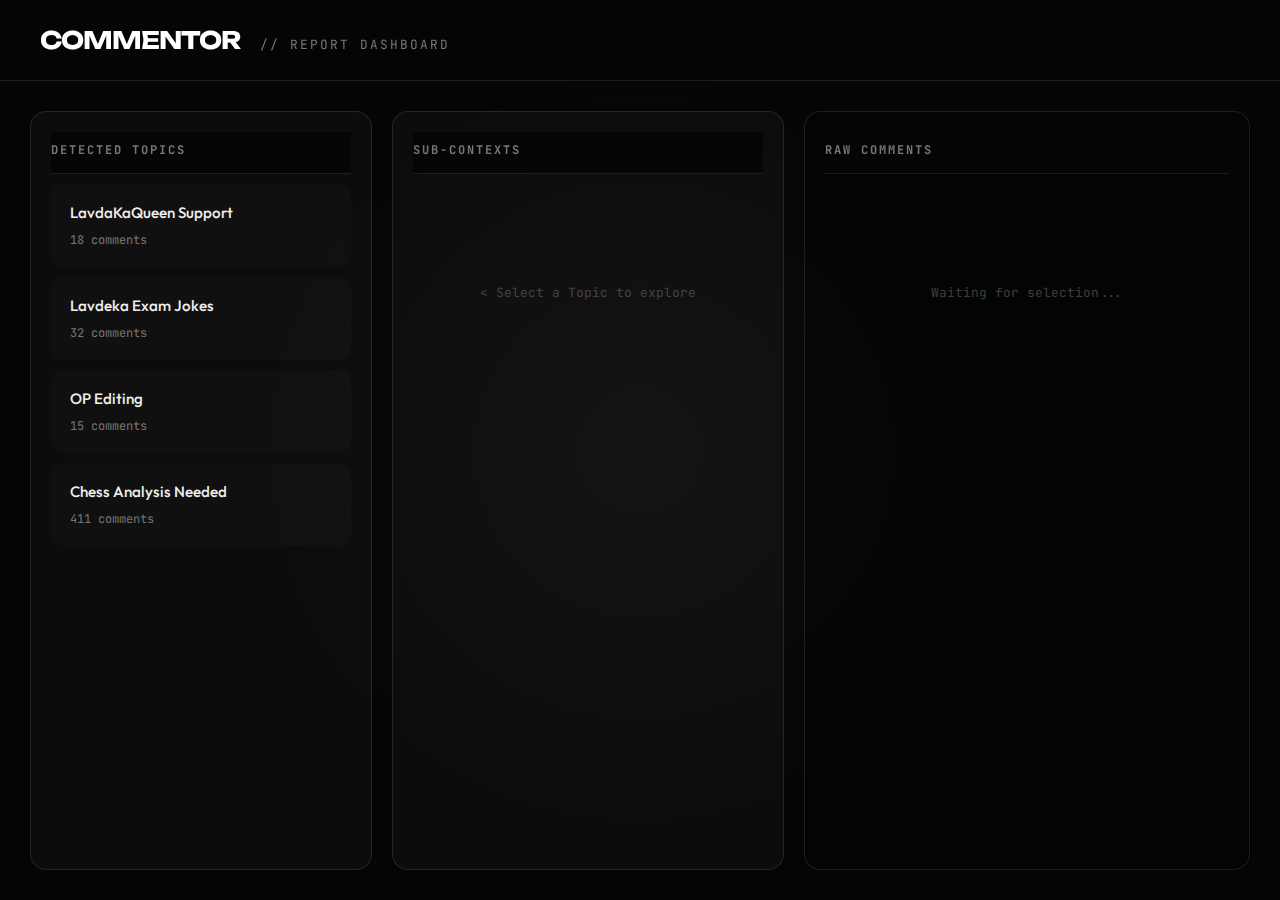
<file: demo2.html>
<!DOCTYPE html>
<html lang="en">
<head>
    <meta charset="UTF-8">
    <meta name="viewport" content="width=device-width, initial-scale=1.0">
    <title>COMMENTOR | Analysis Report</title>
    
    <link rel="preconnect" href="https://fonts.googleapis.com">
    <link rel="preconnect" href="https://fonts.gstatic.com" crossorigin>
    <link href="https://fonts.googleapis.com/css2?family=JetBrains+Mono:wght@400&family=Outfit:wght@300;400;500&family=Unbounded:wght@700;900&display=swap" rel="stylesheet">

    <style>
        /* --- THEME VARIABLES (MATCHING INDEX.HTML) --- */
        :root {
            --bg-color: #050505;
            --text-main: #ffffff;
            --text-dim: #777;
            --glass-bg: rgba(255, 255, 255, 0.03);
            --glass-border: rgba(255, 255, 255, 0.1);
            --neon-green: #00ff41;
            --font-title: 'Unbounded', sans-serif;
            --font-ui: 'Outfit', sans-serif;
            --font-mono: 'JetBrains Mono', monospace;
        }

        /* --- GLOBAL SETUP --- */
        body {
            font-family: var(--font-ui);
            margin: 0;
            background-color: var(--bg-color);
            color: var(--text-main);
            height: 100vh;
            display: flex;
            flex-direction: column;
            overflow: hidden;
        }

        /* --- AMBIENT GLOW BACKGROUND --- */
        body::before {
            content: '';
            position: absolute;
            width: 800px; height: 800px;
            background: radial-gradient(circle, rgba(255,255,255,0.03) 0%, rgba(0,0,0,0) 70%);
            top: 50%; left: 50%;
            transform: translate(-50%, -50%);
            z-index: -1;
            pointer-events: none;
        }

        /* --- HEADER --- */
        header {
            padding: 25px 40px;
            border-bottom: 1px solid var(--glass-border);
            display: flex;
            align-items: center;
            justify-content: space-between;
            background: rgba(5, 5, 5, 0.8);
            backdrop-filter: blur(10px);
            z-index: 10;
        }

        h1 {
            margin: 0;
            font-family: var(--font-title);
            font-size: 1.5rem;
            letter-spacing: -1px;
            color: #fff;
            text-transform: uppercase;
        }
        
        h1 span {
            font-family: var(--font-mono);
            font-size: 0.8rem;
            color: var(--text-dim);
            letter-spacing: 2px;
            margin-left: 15px;
            font-weight: 400;
        }

        /* --- LAYOUT --- */
        .container {
            display: flex;
            flex: 1;
            overflow: hidden;
            padding: 30px;
            gap: 20px;
        }

        .col {
            overflow-y: auto;
            padding: 20px;
            border-radius: 16px;
            background: var(--glass-bg);
            border: 1px solid var(--glass-border);
            display: flex;
            flex-direction: column;
            transition: all 0.3s ease;
        }

        /* Column Widths */
        .col-1 { flex: 0 0 300px; }
        .col-2 { flex: 0 0 350px; }
        .col-3 { flex: 1; background: rgba(0,0,0,0.2); } /* Slightly darker for contrast */

        h2 {
            font-size: 0.75rem;
            font-family: var(--font-mono);
            color: var(--text-dim);
            text-transform: uppercase;
            letter-spacing: 2px;
            
            /* STICKY HEADER FIXES */
            position: sticky; 
            top: 0;
            z-index: 10; /* Keeps it above scrolling text */
            
            /* Solid background to hide text behind it */
            background: rgba(5, 5, 5, 0.95); 
            backdrop-filter: blur(5px);
            
            /* Spacing adjustments to make it look seamless */
            border-bottom: 1px solid var(--glass-border);
            padding-top: 10px;
            padding-bottom: 15px;
            margin-top: -10px; /* Pulls it up slightly to cover top gap */
            margin-bottom: 20px;
        }

        /* --- CARDS (TOPICS) --- */
        .card {
            background: rgba(255, 255, 255, 0.02);
            padding: 18px;
            margin-bottom: 10px;
            cursor: pointer;
            border-radius: 12px;
            border: 1px solid transparent;
            transition: all 0.2s ease;
        }

        .card:hover {
            background: rgba(255, 255, 255, 0.06);
            transform: translateX(4px);
        }

        /* ACTIVE STATE (The "Neon Green" Touch) */
        .card.active {
            background: rgba(0, 255, 65, 0.05);
            border: 1px solid var(--neon-green);
            box-shadow: 0 0 15px rgba(0, 255, 65, 0.1);
        }

        .card b {
            display: block;
            margin-bottom: 6px;
            color: #f0f0f0;
            font-weight: 500;
            font-size: 0.95rem;
        }

        .card small {
            color: var(--text-dim);
            font-size: 0.75rem;
            font-family: var(--font-mono);
        }

        /* --- BUBBLES (COMMENTS) --- */
        .bubble {
            background: transparent;
            padding: 15px;
            margin-bottom: 15px;
            border-left: 2px solid var(--glass-border);
            color: #ddd;
            font-size: 0.9rem;
            line-height: 1.5;
            transition: 0.2s;
        }
        
        .bubble:hover {
            border-left-color: var(--neon-green);
            background: linear-gradient(90deg, rgba(255,255,255,0.02) 0%, transparent 100%);
        }

        .placeholder-text {
            color: var(--text-dim);
            font-family: var(--font-mono);
            font-size: 0.8rem;
            text-align: center;
            margin-top: 100px;
            opacity: 0.5;
        }

        /* --- SCROLLBARS --- */
        ::-webkit-scrollbar { width: 6px; }
        ::-webkit-scrollbar-track { background: transparent; }
        ::-webkit-scrollbar-thumb { background: #333; border-radius: 10px; }
        ::-webkit-scrollbar-thumb:hover { background: #555; }

    </style>
</head>
<body>
    
    <header>
        <h1>COMMENTOR <span>// REPORT DASHBOARD</span></h1>
    </header>

    <div class="container">
        <div class="col col-1" id="global-list">
            <h2>Detected Topics</h2>
        </div>

        <div class="col col-2" id="sub-list">
            <h2>Sub-Contexts</h2>
            <div class="placeholder-text">&lt; Select a Topic to explore</div>
        </div>

        <div class="col col-3" id="comment-list">
            <h2>Raw Comments</h2>
            <div class="placeholder-text">Waiting for selection...</div>
        </div>
    </div>

    <script>
        const data = [{"id": 0, "title": "LavdaKaQueen Support", "count": 18, "sub_clusters": [{"id": "0-0", "title": "General / Main Topic", "count": 18, "comments": ["https://youtu.be/EDaENkoIXRE", "#lavdakaqueen..... True", "#LavdaKaQueen", "#LavdaKaQueen \u2764", "#Lavdakaqueen", "#lavdakaqueen", "#Justiceforchess", "#LavdaKaQueen samay op,,,,, \u2764\ufe0f", "#lavdakaqueen\ud83d\ude02\ud83d\ude02", "#lavdakaqueen", "#lawdakaqueen \ud83d\udd25\ud83d\udd25\u2764\ufe0f\u2764\ufe0f", "#LawdakaQueen", "#lavdekaqueen", "lavdakaqueen\ud83d\ude02\ud83d\ude02\ud83d\ude02\ud83d\ude02\ud83d\ude02", "#lavdakaqueen \ud83d\ude02\ud83d\ude02\ud83d\ude02\ud83d\ude02\ud83d\ude02", "#LavdaKaQueen\ud83e\udd23\ud83e\udd23", "#LavdakaQueen", "#LavdaKaQueen"]}]}, {"id": 1, "title": "Lavdeka Exam Jokes", "count": 32, "sub_clusters": [{"id": "1-0", "title": "General / Main Topic", "count": 16, "comments": ["Carzzzy bruh\u2764\u2764", "BC ganier", "Again Garnier \ud83d\ude2d\ud83d\ude2d", "Eee ta tutur phutur \ud83d\ude02\ud83d\ude02\ud83d\ude02", "\u0905\u0938\u0932\u0940 \u092e\u0947 lagh \u0917\u090f", "#laudekaexam \ud83d\ude02", "#LavdaKaGarnier", "#LavdeKaPremiere", "#LavdaKaPremier", "Laure ka exam", "#laudekapremier", "#LAUDE.KA.PREMIER.OP", "#LavdeKaPremier\ud83d\ude02\ud83d\ude02\ud83d\ude02", "#lavdekapremiere", "#lavdekapremier", "#LaudeKaCommentSection \ud83d\ude2c"]}, {"id": "1-1", "title": "LaudaKaExam humor prevalent", "count": 16, "comments": ["#lavdekaexam\ud83d\ude02\ud83d\ude02", "#Lavdekaexam", "#LavdaKaExam", "#lavdekaexam", "https://youtu.be/1XvLcBHiPlA", "#lavdakaexam", "Last rook move....\"weeee\"", "#cancelboardexams", "LaudaKaExam", "Most funny part #lavdakaquin", "#CANCELBOARDEXAMICSE2021", "#lavdekaexam\ud83d\ude02\ud83d\ude02", "Lavdakaexam", "\ud83d\ude02\ud83d\ude02samay career highlight \"lawde\"", "Expected baka mitai", "#lavdakavideo \ud83d\udc7d\ud83d\udc7d"]}]}, {"id": 2, "title": "OP Editing", "count": 15, "sub_clusters": [{"id": "2-0", "title": "General / Main Topic", "count": 15, "comments": ["Editor OP", "Editor OP", "#\ud83d\udc51KA\ud83c\udf4cKA\ud83d\udc51", "OP", "Editor OP", "Op editor", "Ending OP", "Hitler OP", "OP editing \ud83d\ude02\ud83d\ude02\ud83d\ude02", "Op", "haha", "Op\u2764\ufe0f", "error op", "Nicee", "Early op"]}]}, {"id": 3, "title": "Chess Analysis Needed", "count": 411, "sub_clusters": [{"id": "3-0", "title": "General / Main Topic", "count": 7, "comments": ["Samay \ud83e\udd1d Tiger Shroff", "Tiger shroff op", "tiger shroff op", "Tiger Shroff part is best", "Collaboration With Tiger Shroff\ud83d\ude02", "Tiger Shroff op", "Tiger Shroff op"]}, {"id": "3-1", "title": "Newbie seeks explanation, others find confusing.", "count": 404, "comments": ["Multitasking kay naam pr video daikhtay hoay chess khel rhi ti, blundered my fckin queen \ncra-zy cra-zy", "0:59 esssshhh ahhhh", "Bhai 2025 me abb queen margai", "bad editing", "10:52 I am new to chess can someone please explain what happened here ?", "9:40 hitler \u2620\ufe0f", "4:48 ExCuSe Me \ud83e\udd23\ud83e\udd23", "BM:- Bhand Master\ud83d\ude02\ud83d\ude02\ud83d\ude02", "Vaibhav , please stop playing chess!", "3:10 this aged well \ud83d\udc80", "Vo queen bhe mar gai ba \ud83d\ude02", "4:48 \ud83e\udd23\ud83e\udd23\ud83e\udd23\ud83e\udd23\ud83e\udd23", "3:10 not anymore", "1:50 scout bhai bgmi nhi hai ye ki kahi bhi ghus ke enemy mardoge or enemy dekh ta hi rhega \ud83d\ude02", "3:09 Bhai queen sch mei mar gai", "Vaibhav is not loyal to his queen \ud83e\udd23\ud83e\udd23\ud83d\ude02\ud83d\ude02", "Whenever Sagar said they are playing beautifully and then they f*ck up", "3:10 not anymore", "Haryana gambit on the board", "From blundering queen to defeating samay in cob. Vaibhav came a long way", "Hitler samay can't hurt you\nLe hitler samay- 9:41", "This was total trauma for Sagar Shah \ud83d\ude02", "2:32 Samay predicted it way before \nQueen died", "Vaibhav botez", "last,.. cant believe its a 10 min  vid... too funny\ud83e\udd23\ud83e\udd23\ud83e\udd23\ud83e\udd23\ud83e\udd23\ud83d\udc9e\ud83d\udc9e\ud83d\udc9e\ud83d\udc9e", "3:11 this did not age well", "Bro queen reallly died!!!!!!", "3:04 relevant hogya joke abh", "3:10 not anymore", "3:11 not anymore", "9:42  hit/er reference \ud83e\udd23\ud83e\udd23\ud83e\udd23\ud83e\udd23\ud83e\udd23\ud83e\udd23\ud83d\ude2d", "here after queen mar gayi", "YE VAIBHAV KO APNI QUEEN PASAND HEE NHI HAI \ud83d\ude02\ud83d\ude02\ud83d\ude02", "I am assuming that vissy ananad ,hikaru, magnus are casting these games \ud83d\ude02\ud83d\ude02\ud83d\ude02\ud83d\ude02", "How many queen blunders are there in this tournament?\nComedians: Yes", "Queen mar gaye", "3:06 is irrelevant now\ud83d\ude02", "3:06 bhai queen sach me mr gai \ud83d\udc80\u2620\ufe0f", "Now queen has really died \ud83e\udd23\ud83e\udd23\ud83e\udd23", "Queen tho mar gai.", "Watching it now when queen sach mein mar gayi.", "queen actually mar gayi don't RIP", "Me watching that queen joke in 2022", "3:10 well well well", "I am from future Queen is dead \ud83d\ude2d\ud83e\udd7a", "Rip queen", "3:10 jokes on you\ud83d\ude0f", "Update : Queen actually died a couple of weeks ago", "3:11 Sagar bhai knew things way ahead of his time", "3:04 Sagar Sir prediction *100", "Nhi bro ab to queen mar gye \ud83d\ude2e\u200d\ud83d\udca8\ud83d\udc93", "Bhai queen margayi \ud83e\udd23\ud83d\udda4", "3:09 Abhi am Zinda hai \ud83d\udc80\ud83d\uddff", "The Queen is dead now\ud83d\ude02\ud83d\ude02", "3:11 and here I'm! Queen sachi m margayi", "3:05 is too relevant rn \ud83d\ude02\ud83d\ude02\ud83d\ude02", "3:07 Sagar shah predicted it way earlier!!!!!", "Watching this after queen Elizabeth's death\ud83d\ude14", "3:09 shayad", "Queen literally mar gye hai", "3:10 Didn't Age Well \ud83c\udf1a\ud83c\udf1d", "Sagar bhai aaise games mat dikha karo heart attack aa jayega lol \ud83d\ude02", "3:11 , sadly this is no more a truth.....", "3:09 Nahi rahi bhai ab Queen", "3:09 accha\ud83e\udd28", "Oh no my queen ", "8:57 sagar sir \ud83e\udd23\ud83d\ude4a\ud83e\udd26", "How they are 1300+ and still missing and blundering like this", "10:46 is game ki ending m kya hua rook move queen blunder kyu hai", "3:10 funniest \ud83d\ude02\ud83d\ude02\ud83d\ude02\ud83d\ude02", "11:11 min video", "Waiting for future shah commentary on cob", "8:27 why is this here, it was a well thought out sacrifice and not a blunder.", "\ud83e\udd23\ud83e\udd23\ud83e\udd23\ud83e\udd23 comedian are all blind..", "\" Queens blunders on board \"", "Queen Mar gayi...\ud83d\ude36\ud83d\ude36\ud83d\ude36\ud83d\ude36", "4:48\neditor op bhai didnt expect this XDXD", "3:12\ud83d\ude02\ud83d\ude02\ud83d\ude02\ud83d\ude02\ud83d\ude02", "9:33 this was just\ud83e\udd23\ud83e\udd23\ud83e\udd23", "Sagar shah scared me in the start of the video \ud83d\ude11", "8:31 abish realises that he too have an IQ of 220\ud83d\ude0e\ud83d\ude02", "At 9:56 Nxg6 not really a queen blunder rather an exchange in the end", "Pura video Gali Nahi to last ma Jabar dastika kyu???", "9:45 \ud83d\ude02\ud83d\ude02\ud83d\ude02\nyou speak very gOOOOOOOOOOOOOOOOOOOOO x100", "Samay to oxygen - i don't need you\nOxygen - proof?\nSamay - 6:18 - 6:38", "nhi krni bhai pimples se fight yrr!!!!", "BHAI MUJHE NAHI TRY KARNA GARNIER MEN!", "Noti for this vid came after 5 days", "0:58 was epic \ud83d\ude02\ud83d\ude02\ud83d\ude02\ud83d\ude02 i just can't stop laughing", "Scout farted momo chutney after that.", "9:55 the knight could take queen \ud83d\ude44", "I watched all of them live \ud83d\ude00", "Nahi Karni Bhai pimple se fight", "That excuse me at 4:49 totally loved it just EPIC..........!!!", "Best part was Vaibhav's iheihieheiemmm \ud83d\ude02\ud83d\ude02\ud83e\udd23", "GOD SAVE THE QUEEN\ud83c\uddfb\ud83c\uddec\ud83c\uddfb\ud83c\uddec\ud83c\uddfb\ud83c\uddec", "Apparently, this was COB \"All stars\"", "omg hilarious \ud83d\ude02\ud83d\ude02\ud83e\udd23", "What happened in last", "Yeh Garnier meri Jaan lega", "4:48 that got me", "When u think it FAMILY FRIENDLY AND PLAYED THE ENDING IN FRONT OF MY DAD \u2639\ufe0f", "4:30 \"But I really like this game..\" :)", "9:45 is Really epic.........", "2:11 WTF TANMAY??!!!", "Scout is not a comedian", "Yar ye pimple add", "O raja raja raja \ud83d\ude02", "Inspired by Gary Kasparov 1995 wc queen blunder against Vishy Anand", "Hanging pieces coming", "Excuse me placement was too op\ud83d\ude02\ud83d\ude02", "5:51 every Spurs fan right now", "4:51 excuse me... editor op in the chat", "2:51 Tanmay for a minute be like aare kya kar diya maine kiska murder kar diya \ud83d\ude36", "I can literally tell this video is edited by billu", "The journey from standup to chess by Samay < The journey from football to chess by Jos\u00e9 Mourinho", "I see... Tiger Shroff is also regular here\ud83d\ude02", "tiger shroff reference explain kardo bhai koi please", "It's not queen blunder it's a \"highly confident Botez Gambit\"", "Editor bhai pura video itna acha edit karke end main tune kyun haga be", "Ye tiger Shroff har bar tumhare sath Collab kaise kr leta hai!!!!", "\"you speak very gooooooooooooo queen blunder\" \n                                                            -sagar shah 2021", "That's 'scuse me killed me\ud83d\ude02\ud83d\ude02\ud83d\ude02\ud83d\ude02", "Bhai bas tere video pe Garnier ki ad q ati hai", "Queen Blunders or as they say in chess Offerings to the legend GM Abish Matthew", "Award for most queens blundered goes to tiger Shroff .\nMr. Bali has taken disha patani.", "6:04 commentary by BM Samay Raina", "Sagar sir reactions are too good", "This has a serious lack of \"Baka Mitai\"", "QUEEN BE LIKE:- Meri koi feeling nhi kya kru...me mrjaoo", "Did Billu get fired \ud83e\udd14\ud83e\udd14 Somehow this does not seem like Billu's editing ... videos in 2020 used to be way more funnier than this..full of memes", "When ever i see my siblings\nMe to my parents in my mind:- 5:47", "Escuse me lmao", "editor bhai tum mast kam krta hai", "Kar li pimples se fight??\ud83d\ude02", "Bhai.... Tiger Shroff ko comedian bulana kuch logon ko offend kar sakta hai", "3:09 \nI understood the reference. \nRIP prince Philips", "Vaibhav: (Move the King)x2\nMe: Nahi krega vo move \nSuddenly Tiger shroff enters\ud83d\ude02", "11:09\nNO\nPLS NO\nIT CAN ONLY WITH EXAM\n#LAVDAKAEXAM", "6:17\nRap God's slower version\ud83d\ude02\ud83d\ude02\ud83d\ude02\ud83d\ude02", "https://youtu.be/WreDv51uIVE\nYou guys wont believe this actually happened", "If Queen sacrifice is an art the Vaibhav is Picaso of it.", "Last wale edit k liye ek like banta hai", "*No bell* piece prize goes to *VAIBHAV SETHIA*.    Great content", "3:07 anybody noticed??? :)", "9:42 was a knight blunder not queen blunder", "Garnier man face wash", "Samay bhai tu tiger hai , roar samay roar .", "Does Vaibhav have some problems with his wife?", "Just bought garnier men acno fight facewash", "queen blunder and vaibhav sethia are intertwined for eternity.", "that queen elizabeth edit was amazing\ud83d\ude02\ud83d\ude02", "*\u201cKarni hai pimple se fight to soap kyu?\u201d*", "The thumbnail has Suhani in the middle with queen's crown on her head. Hmmm... we have taken the hint samay! <3", "9:39 Okay so are we gonna ignore that freaking hitler made a appearance", "\"Karni hai pimples se fight?\"", "Bewafa samay 2.0 by mamaearth coming soon", "we all blunder our queen once in our life.", "Whenever I click samays video :- germs and oils.....", "Including Suhani in comedians,u wanna say that suhani is doing comedy in the name of magic \ud83d\ude02", "Chess ham sharminda hai, teri kaatil zinda hai.", "Ohhhhhhhhhhh myyyyyyyyyyyy gaawwwwwwwwwwwwwwwwwwwwwddddddddddd - Sagar Shah 2021\ud83d\ude02", "Samay and tiger shroff are on a race to see who promotes their brands the best\ud83d\ude02\ud83d\ude02So now i am using garnier men facewash instead of mamaearth\ud83d\ude02\ud83d\ude02", "In whole COB All Stars - Queen was like bc humari koi ijjat hi nai hai kya \ud83d\ude02\ud83d\ude02\ud83d\ude02\ud83d\ude02 Epic Queen Blunders\ud83d\ude4f\ud83d\ude4f\ud83d\ude02\ud83d\ude02", "Me when my father taunts me for no reason at all 5:45", "Kya tiger shrof ki bas ad dekh ke video leave kiya toh views samay ko jayenge ki nahi?", "BOB :- Blunder on Board", "Ye tiger k video k bich bich me samay ka ad kyu aata hai", "9:04  Hasde chehreya da matlab eh naii hunda ki ohna nu ki takleef nhi hundi \ud83d\ude02\ud83d\ude02\ud83d\ude02\ud83d\ude02", "Waiting for award ceremony", "Queen is more disrespected than the Ghoda", "Ravi kishan : AAY KYA KUSUL PUSUL...", "1:24 when I tell my friends my crush replied to my Instagram story", "9:41 Heil Scamay \u270b\ud83c\udffb", "Nahi karni he mere ko fight bhai me original soap chala lunga bas ab bandh karo ye kal sapne me bhi sala yahi ata he pimple se karo fight nahi karna ...", "Guys I think #LavdaKa_________ is the best hashtag even better than cancel board exam", "Samay: 6:03 - 6:35\nMe: Arey Eminem! \ud83d\ude02", "09:41 \ud83d\ude33\ud83d\ude33", "Germs aur oil ab mere sapne me aate hai", "9:42 Damn! So accurate \ud83d\ude02", "Ye \"Garnier Men Acno Fight Face wash\" ki itni sari adds kyu aati hai?", "Nahi karni pimples se fight \ud83d\ude2d\ud83d\ude2d\ud83d\ude2d\ud83d\ude2d", "3:31 bhai bhai bhai bhai heart attack na aa jaye bs XD", "9:54 there is Ng6", "6:11 samay says 'What a turn around' \nAnd editor rotates his facecam\ud83d\ude02\ud83d\ude02\ud83d\ude02\nEditor OP\ud83d\ude02\ud83d\ude02\u2764\ufe0f", "Samay as Hitler was the funniest shit 9:41", "Somewhere Eric Rosen: oh no my queen.! But literally.", "Aakash vaala edit = \ud83d\ude02\u2764\ufe0f\u2764\ufe0f\ud83d\udd25\ud83d\udd25", "6:20 Arey Eminem", "Can we take a moment and appreciate tiger shroff for his appearance in every video", "Blunders are temporary...\n\n\n\n\n\n'Germs aur oil' is permanent", "I am sure everyone wanted this video", "Whoever is editing the videos nowadays, good job!", "Only Sagar shah and tiger shroff in this video didnt blunder their queen.", "Saimay bhai ICSE k liye bhi kuch bol to ham bhi khus hojaye", "alternative title.....\nsagar shah regreting for 11 min straight\ud83d\ude02\ud83d\ude09", "Queen ko das rupaiye mein beech do", "videos will be different but germs or oil is constant", "4:42 - 4:48\n\nBro'ther....\u2764\ufe0f\ud83d\udc51", "Bc itni ad dekhli h abh mere sath sath kisi ko pimple ni hore", "Agar queen blunder ka compilation ban raha hai to iss event ko All Stars to nahi keh sakte", "Tiger shroff will also blunder queen disha", "Kangna ranaut incoming. \ud83d\ude02\ud83d\ude02\ud83d\ude02\ud83d\ude02", "Thanks for 8 subs plz 15 karwado", "Girls after scoring 98/100 : \ud83d\ude2d\ud83d\ude2d\nBoys after blundering their queen in CoB: 3:37", "Likha comedians hai\nPar dikha mujhe sirf \nVaibhav Sethia", "Moment of silence for fallen queens", "Excuse me\ud83d\ude02\ud83d\ude02\ud83d\ude02", "'Someone blunders queen'\nSagar Shah: \ud83d\ude4a", "12th students right now : 11:06", "A re samay bhai aap kya Garnier ke brand ambassador ho kya? Sala 11 minute ke vedio mai 5 minute ka sirf  \"germs aur oil ,germs aur oil\" hi chal raha tha #lavdekagarnier", "Bhai apne title ke end mein koi hint daal diya karo 18+ ya with parents ki!!\nlike a green circle or something like that!", "BREAKING NEWS: Stockfish found dead after analyzing these games", "Don't do this in the name of chess \ud83d\ude02\ud83d\ude02\ud83d\ude02\ud83d\ude02", "bhai ye garnier ki add bandh kar", "This wouldn\u2019t be successful without Sagar bhai \u2764\ufe0f", "4:48 the excuse me was just too funny\ud83d\ude02\ud83d\ude02\ud83d\ude02\ud83d\ude02", "3:09 i m liking for this", "People blundering queens in COB All Stars.\n*Me who blunder checkmates*\nHaa NOOOB!", "Just sad, that there are so many queen blunders, and not a single King blunder", "Ye saare ek janam ke hai ??\ud83d\ude02\ud83d\ude02", "Petition to cancel SSC exam.. #lavdakaexam", "Vaibhav is the prime advertiser of Botez Gambit in India \ud83d\ude02", "Who else would like to see a sub battle between samay and levy\ud83d\ude01\ud83d\ude01\ud83d\ude01", "Samay, we want compilation of all Sagar Shah's analogies during the matches \ud83d\ude4f \nMatlab kya hi situations explain karte hai.. too good \ud83d\udd25\ud83d\ude02", "4:48\n \nThat Aakash Gupta's \"EXCUSE ME\"\n\n\ud83d\ude02\ud83d\ude02", "Me to my son in future.. believe me.. this was COB all stars. \ud83d\ude39\ud83d\ude39\ud83d\ude39\ud83d\ude39", "imagine getting a heart from samay bhai din ban jaaega\ud83d\ude0d", "5:45  12th Students who were expecting boards to be cancelled instead of postponing", "It was vaibhav's blunder", "Bhai galti sa bina headphone ka video dikha", "i want abish mathew first in cob 69", "The editor is a person of class. Putting in Jose Mourinho \ud83d\ude02", "Why does it look like anirban is crying always?", "Blundering queen compilation or we can sae botez Gambit compilation", "\"Oh no, my queen\"", "For some reason tiger shroff didn't come today did something happen between Samay and tiger!", "There must be a botez gambit award in the next cob", "And Sagar said they have reached a level where even pawn up is a significant advantage.", "Unsubbing coz of GERMS aur OIL \ud83d\ude20\ud83d\ude20\ud83d\ude20 never watching anything with Tiger Shroff in it \ud83d\udca9\ud83d\udca9\ud83d\udca9.....unless theres Disha Patani in it \ud83d\ude0d\ud83d\ude0d\ud83d\ude0d", "Where is sumit vs vaibhav vale blunders those were epic legit queen blunder!", "Legends had watched everything on livestream", "That Hitler face on samay\ud83d\ude02\ud83d\ude02\ud83d\ude02\ud83d\ude02", "Did Samay edit this video!", "Yrr that Maine Hagg Diya \ud83d\ude02\ud83d\ude02", "Finally Susha qualified to be a comedian\ud83e\udd23\ud83e\udd23 after that title", "Vaibhav was in almost all clips \ud83d\ude02\ud83d\ude02\ud83d\ude02", "Next compilation must be of sagar's analogies ft. Tigershroff", "Best compilation ever of COB by far , really loved it, amazing work Samay and Sagar , keep on this amazing work lots of love and support \ud83d\udc95\ud83d\udc95\ud83d\udc95\ud83d\udc95\ud83d\udc95\ud83d\udc95\ud83d\udc95\ud83d\udc95\ud83d\udc95\ud83d\udc95\ud83d\udc95", "Just 1 min down the video and cannot stop laughing already\ud83e\udd23", "Ohk so this is the high quality chess we were promised to get. \ud83d\ude02\ud83d\ude02\ud83d\ude02", "Ending is so good\ud83d\ude02\ud83d\ude02", "Most queen blunder done by vaibhav sethia", "I was so happy not to see samay blundering the queen for the entire video but i forgot that he is a legendary BM\ud83d\ude02\ud83d\ude1c", "6:35 are bhai bhai bhai \ud83d\ude02\ud83d\ude02\ud83d\ude02\ud83d\ude02", "COB 3 - samay : I am the biggest blundermaster\nCOB all stars -Vaibhav :Ruko jara sabar karo", "Petition to cancel mama earth sponsorship and Apply for Garnier sponsorship.", "Finally blunder Master came with Blunder compilation", "Title be like:- ART OF QUEEN SACRIFICE feat Vaibhav sethia", "0:49 queen blunder ko maaro goli. How is black winning this being 1 complete piece down\ud83d\ude02. Wow.", "oh no oh no germs and dust", "SAGAR BHAI : OH NO QUEEN,\"karni hai pimple se fight\"", "Finally Boards Exams are Cancelled .\n#TheSamayRainaEffect\n\ud83d\ude02\ud83d\ude02", "of all places this is the last place i'd expect to see mourinho lol", "4:48 \"Brother Queen\"\ud83d\ude02", "Billu edit mistake at 3:22", "9:40 samay aur samay ka editor dono ko twitter cancel karne walla hai..xD", "Samay bhai maharashtra board ke liye bhi ek nara lagao plz\ud83d\ude2d\ud83d\ude36", "Legends Says : Tanmay is still chewing\ud83d\ude02", "lmfao the prologue WHAT HE BLUNDERED THE QUEEN cudnt stop laughing\nSagar OP", "Compilation of Mutual blindness \ud83d\ude02", "Tiger Shroff and Samay Raina collab has been the news of the year.", "Waiting for Anish Giri's comment..", "Sac Sac Sac F**k", "best compilation", "I'm 2 uploads away from buying you tube premium .....this tiger guy is hitting my nerves", "Nowadays first thing we listen is not welcome, welcome n welcome but it's germs and oil", "4:31 \"But really, I like this game so mu...OOHHH\" \ud83d\ude02", "vaibhav's \"ehehehe\" laughter background sound is too funny kudos to the editor\ud83d\ude02\ud83d\ude02", "Germs and oil killed the QUEEN", "Everyone after queen blunder :\nAUR MAINE HAGGG DIYA", "Maza aata hai yaar TIGER RAINA channel ke videos dekh ke\ud83d\ude42", "Good editing skills, lmfao 2:00", "*Everytime Samay uploads a video*\n\nTiger : \u0915\u0930\u0928\u0940 \u0939\u0948 \u092a\u093f\u092e\u094d\u092a\u0932 \u0938\u0947 \u092b\u093c\u093e\u0907\u091f ??", "I really want samay's editor pls I  mean really plss.", "3 things consistent on samay's channel:-\n\n\n\n\n\nTiger shroff\nTisha Jindal\nSamay\ud83d\ude36", "6:38 This laugh is so good\ud83d\ude02", "10 mins wtf \ud83d\ude02\ud83d\ude02", "8:26 Lovely Moment", "Garnier mens acno fight face wash OP", "Bhai L lag gye ka music director krsna h", "Koi tiger shroff ko golden play button bhejo yaar!", "Petition to make a Garnier compilation", "9:41 dictator SAMAY\ud83d\ude02", "Chess is brutal some times \n                          ~ Sagar Shah", "NAHI KARNI YAAR PIMPLE SE FIGHT!!!", "8:18 \n\nSamay and Sagar Bhai: oh man abish blundered the queen \nGM Abish Mathew : toh Kya huya.. \ud83d\ude02", "where award ceremony", "Garnier men face wash kya mast video banata hai bich bich me samay ke video bhi the", "Thak gaya hu vro ... Tiger Shroff ki ad dekh dekh ke", "Sasta hitler @ 9:40", "Bring Gm Anna Cramling in a stream, please", "\u201cExcuse me\u201d was the highlight for me 4:49 \ud83d\ude02\ud83d\ude02\ud83d\ude02", "One should make the \"Tiger Shroff ad compilation\"..\ud83d\ude02", "Fun fact : samay's sponsorship has ended with mama earth and started with garnier men acno fight face wash .", "Need Sagar Shah Speaking to Chess Pieces compilation.", "Sagar shah itna \" OH MY GOD\" apne suhagraat mein nhi bola hoga", "Why don't we talk about germs and oil?", "Is this a fan made video? Seemed a bit different", "I like how you mentioned comedians in title and Vaibhav Sethia is in the video\ud83d\ude43", "Lol 11 11", "In Samay's video we are seeing more video footage of Tiger Shroff than Samay", "4:48\ud83d\ude02\ud83d\ude02\ud83d\ude02\ud83d\ude02\ud83d\ude02\ud83d\ude02\ud83d\ude02\ud83d\ude02\ud83d\ude02", "4:52. \n\nThe words that samay is terrified of.", "Vaibhav's reactions are underrated \ud83d\ude02", "That oh my god on 8:39 man", "Samay bhai plss kuch karke garnier ka ad hatao.. \nDimaaag ka santra ho jaa raha hai", "4:48 Bhai Editor op My stomach is paining XD", "Prime reason for samay to conduct cob after promotion of chess in india is that there will be no shortage of content for next 1 month or so", "What a co incidence levy (Gotham chess) uploading greatest queen sac's by super gms and samay uploading queen sac of out bm's on same day \ud83d\ude06\ud83e\udd23", "LavaKaQueen lolll", "Waiting for all the tiger shroff jokes", "Suhani shah is offically a comedian now", "6:17 arey eminem", "I think the compilation should have been named Vaibhav Setia and some comedians blunder queens", "Going to cancel my youtube premium subscription to see tiger \ud83d\ude0e", "Award for most queens blundered goes to Vaibhav Sethia \ud83e\udd47", "Thak gaya hu bro pimples se fight karte krte", "This video is Tribute to all Blunders \ud83d\ude02\ud83d\ude02", "Bhai kashmir se premiere kar rahe the kya? \ud83d\ude44", "11:01 haha that laugh suit vaibhav\ud83e\udd23\ud83e\udd23\ud83e\udd23\ud83e\udd23\ud83e\udd23like evil\ud83d\ude08\ud83d\ude08\ud83d\ude08", "There should be separate compilation of Sagar sir regreting....The moment he says \" He will surely support it / move it / see the threat \" the player blunders it!", "Once we lejends said- #LawdeKaGarnier #LawdeKaPremiere", "excuse me excuse me QUEEN", "#LAVDE KA QUEEN\ud83d\ude02", "thumbnail mein wo queen ko kya sahi place kiya susha pe...", "Wah bhai...\nPaise kamane ke liye garnier ke adds  \ndal diye hai sabhi videos mai..\ud83d\ude02\ud83d\ude02", "9:41 i see what you did there xd", "4:49 \ud83d\ude02\ud83d\ude02", "Tiger Shroff : karni hai germs se fight\nMe : #lavdekafight", "Vaibhav sethia is true fan of Botez gambit !!", "Excuse me brother", "Thkakk gya hooon vro Garnier aur Tiger Shroff ke jokes dkh dkhkr", "10:03 no red bull was harmed in the making of video", "Sagar bhai and Samay's reaction are so amazing its like when a topper gets 98/100 in maths and still crying lol par yaar yeh epic tha bhale lag hua ho premiere the wait was worth it\ud83d\ude02\ud83d\udc9e\nlove you yaar Samay\u2764\u2764", "E raja Raja Raja...kareja me samaja....\u2764\ufe0f\u2764\ufe0f", "tiger shroff actually wants to learn how to play chess from sagar and samay,that's why he comes in every video", "Who is this samay guy? This is tiger shroffs channel i want to see tiger", "BHAI VAIBHAV SETHIA AWARD FOR QUEEN BLUNDER IS THE NEXT TO ENTER THE HALL OF AWARDS", "9:41 That Hitler look\ud83d\ude02\ud83d\ude02", "Lavda is getting famous \ud83d\ude02\ud83d\ude02", "Levy ( Gotham chess) - makes a video on greatest queen sacs of all time.\nSamay- uno reverse card bro.", "8:29 Look at Sagar laughing like that cute little kid who appears in memes. Expected the editor to do something there \ud83d\ude06\u2764\ufe0f", "after such a bad error the premiere ended and it was all good but totally enjoyed the way all of em blundered queen and their reactions were everythingggggg\ud83d\ude02", "Comedians like botez GAMBIT compilation", "bhai samay ka aadha paisa toh tiger shroff lejayega what i mean to say is that tiger shroff aakash gupta hai\ud83d\ude02", "Yesterday's thunder effects is still in action in this premiere", "While watching premier I was thinking that I am in Kishmir for a while.", "PREMIER KYA HEE HAGA\ud83e\udd23\ud83e\udd23\ud83e\udd23", "Only legends know what happened during the premiere \n#errorop\ud83d\ude02\ud83d\ude02", "*Only person who had not blundered queen is - Tiger Shroff* \ud83d\ude02", "Samazh nahi aa raha ki mera net hagg raha hai YouTube\nPuri chat lag spam kar rahi hai", "yaar ye tiger shroff", "saw 3 minutes of the garnier ad, 0 minutes of YouTube premiere...", "At last, germs and oil attacked samay's premiering video and tiger was helpless", "Queen blunder  \u274c\nQueen Sacrifice  \u2714\ufe0f", "Chalo leh chale tumhe blunder keh seher mainn\ud83d\ude02\ud83d\ude02\ud83d\ude02\ud83d\ude02", "Comedians blundering queen \nYouTubers blundering Premieres", "They all blundered the Queen because they were not happy with the Position", "#BoycottGarnier", "Bhai samay mujhe pimples se fight nahi karni . Tu pehle is ad ko hata", "Please Garnier sponsor samay and stop giving ads its damn irritating", "Mera atka ya sabka atka tha?", "what   is this VIDEO is not even PLAYING WTF !!!!", "Deactivated my YouTube premium to see the Samay X Tiger collab", "I don't know why Tiger Shroff is coming in ad, consistently", "Hastag 64", "Waaah bete mauj kardi!", "Title should be \"Comedians and Suhani Shah\" \ud83d\ude02", "Finally the most awaited compilation is here.. \ud83d\ude02", "700 Like was mine Not all 700 but The no \ud83d\ude02", "From SCAMAY'S consistency to TIGER SHROFF'S consistency SAMAY passed 2 weeks of regular uploads.\n*TANMAY BHAT'S PROUD STUDENT*", "Queen disrespected \ud83d\ude02\ud83d\ude02\ud83d\ude02", "I think he meant Queen Sacrifice\ud83d\ude02\ud83d\ude02 \nBcoz these comedians never blunder", "What is suhani doing in the thumbnail?", "Newton school going to launch a job program for all the blundered queens in COB ALL STARS \ud83d\ude02", "Petition to make Sagar Shah's 'OH MY GOD' compilation\ud83d\ude02\ud83d\udc95", "Keep them COB compilations coming \ud83e\udd70", "QUEEN BLUNDER \u274c\u274c\n\n\"KANYA DAAN\"\u2705\u2705\n                                 ~Samay Raina (2021)", "Thumbnail mein Suhani kyu? Wo kab se comedian ban gyi?", "If you take a shot everytime Sagar says OH MY GOD\n\n\n\n\n\n\n\nYou will be drunk enough to make a video on postponement of exams by advising everyone to write LAVDE KA EXAM", "\u0906\u092a \u0938\u092d\u0940 \u0915\u094b \u092c\u093e\u0939\u093e\u0917 \u092c\u093f\u0939\u0942 \u0915\u0940 \u0939\u093e\u0930\u094d\u0926\u093f\u0915 \u0936\u0941\u0915\u093e\u092e\u0928\u093e\u090f\u0902 \u0964", "The queen's crown is in the absolutely right place in the thumbnail... \ud83d\udc51\ud83d\ude0a", "Rook blunder by Biswa>all the queen blunders combined", "Message~Never Blunder Your Queen In Reality It Will Destroy Your Life Like In Chess Game...........", "Everyone blundering their queen \ud83d\udc51 and giving it away but I still can't get over the rook blunder followed by an epic comeback by Samay\u2764\ud83d\udcaf", "Who all r here to see tiger shroff \ud83d\ude02\ud83d\ude02", "Aaj It takes two nahi kheloge ?", "Kr$na bhi hona chahiye", "Its going to be different sounds \ud83d\udd0a\ud83d\udd0afrom sagar shah ... during cob all star\n\ud83e\udd23\ud83d\ude01", "Lavda ka video hai <3", "Featuring the legendary song also from Miniclip 11!", "Sagar Sir's Reactions are best! ", "Bro ek baar 12th kelye specifically video bnade kya pta unka bhi cancel krde"]}]}]; 
        
        const gList = document.getElementById('global-list');
        const sList = document.getElementById('sub-list');
        const cList = document.getElementById('comment-list');

        data.forEach(g => {
            const el = document.createElement('div');
            el.className = 'card';
            el.innerHTML = `<b>${g.title}</b><small>${g.count} comments</small>`;
            el.onclick = () => loadSub(g, el);
            gList.appendChild(el);
        });

        function loadSub(g, card) {
            // Visual Active State
            document.querySelectorAll('.col-1 .card').forEach(c => c.classList.remove('active'));
            card.classList.add('active');

            // Reset Columns
            sList.innerHTML = '<h2>Sub-Contexts</h2>';
            cList.innerHTML = '<h2>Raw Comments</h2><div class="placeholder-text">&lt; Select a Sub-Context</div>';

            g.sub_clusters.forEach(s => {
                const el = document.createElement('div');
                el.className = 'card';
                el.innerHTML = `<b>${s.title}</b><small>${s.count} comments</small>`;
                el.onclick = () => loadComm(s, el);
                sList.appendChild(el);
            });
        }

        function loadComm(s, card) {
            // Visual Active State
            document.querySelectorAll('.col-2 .card').forEach(c => c.classList.remove('active'));
            card.classList.add('active');

            // Load Comments
            cList.innerHTML = `<h2>${s.title}</h2>`;
            s.comments.forEach(c => {
                const el = document.createElement('div');
                el.className = 'bubble';
                el.textContent = c;
                cList.appendChild(el);
            });
        }
    </script>
</body>
</html>
</file>
